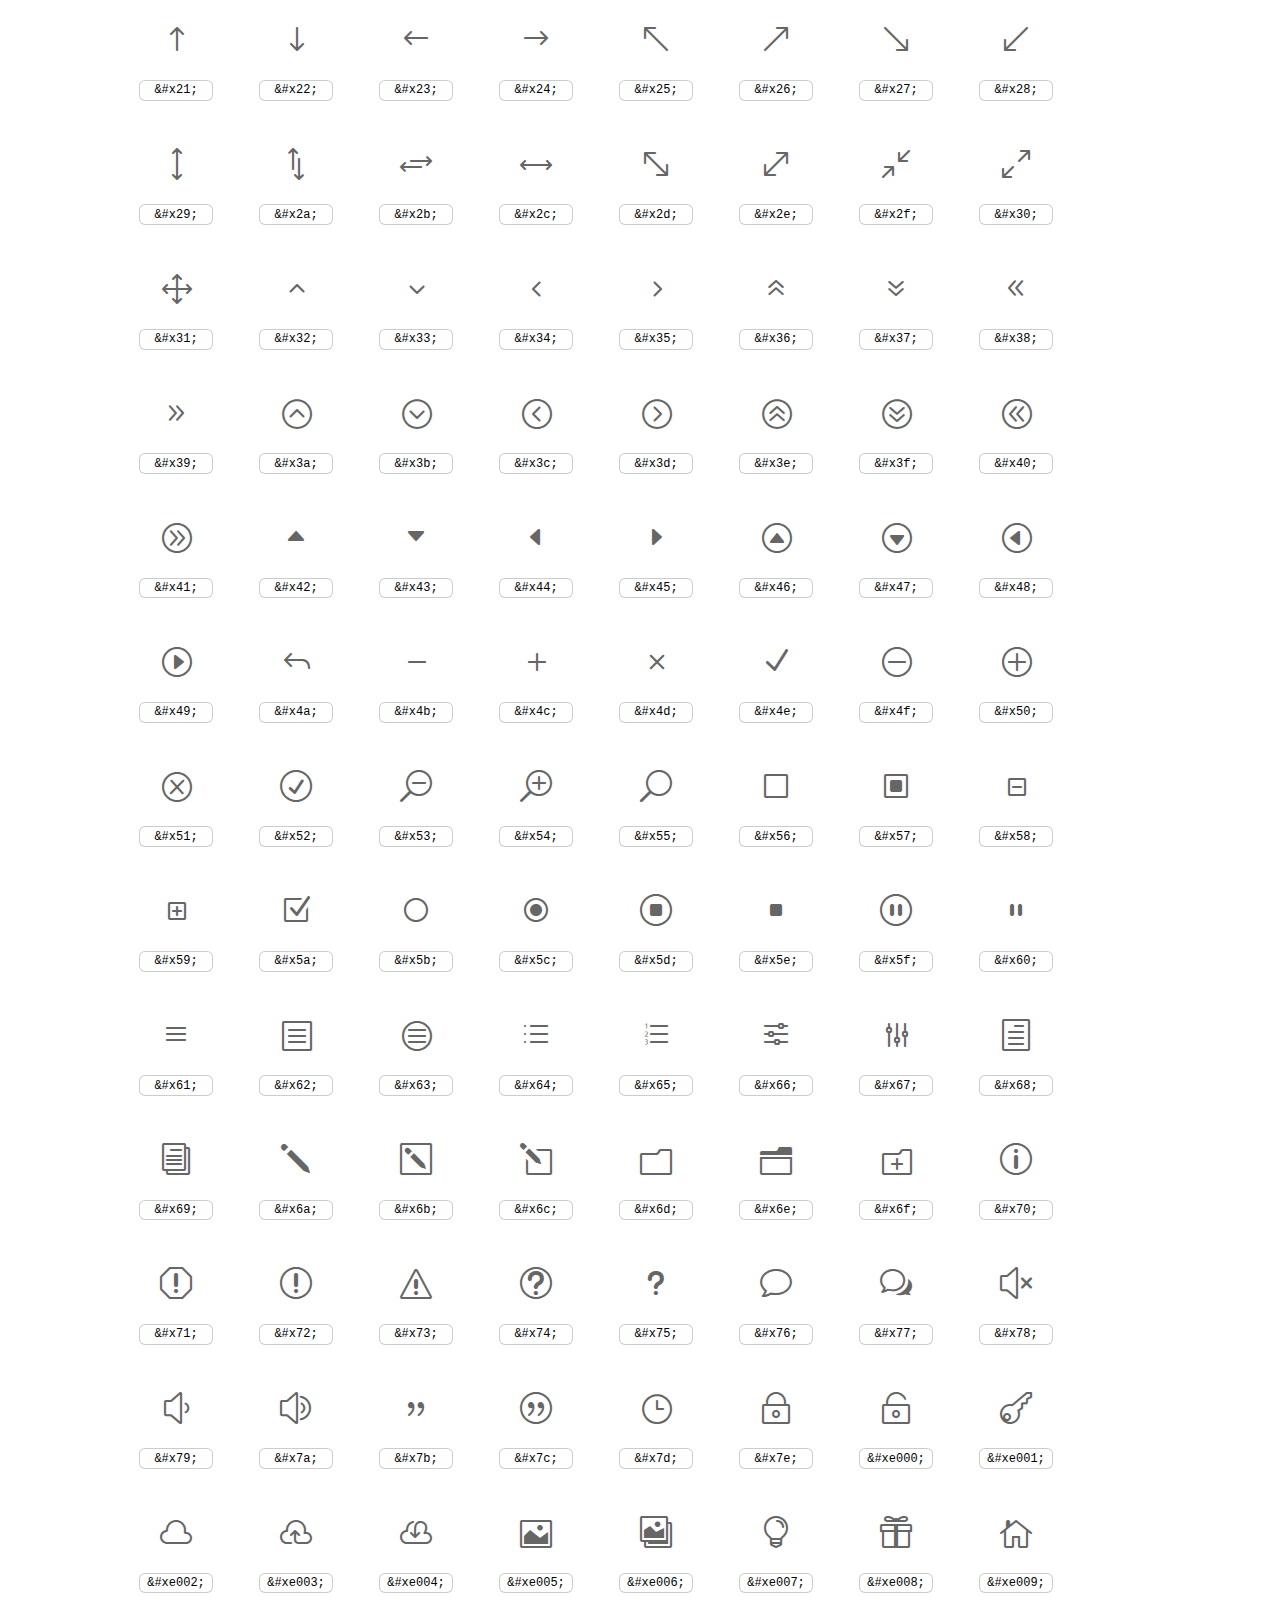
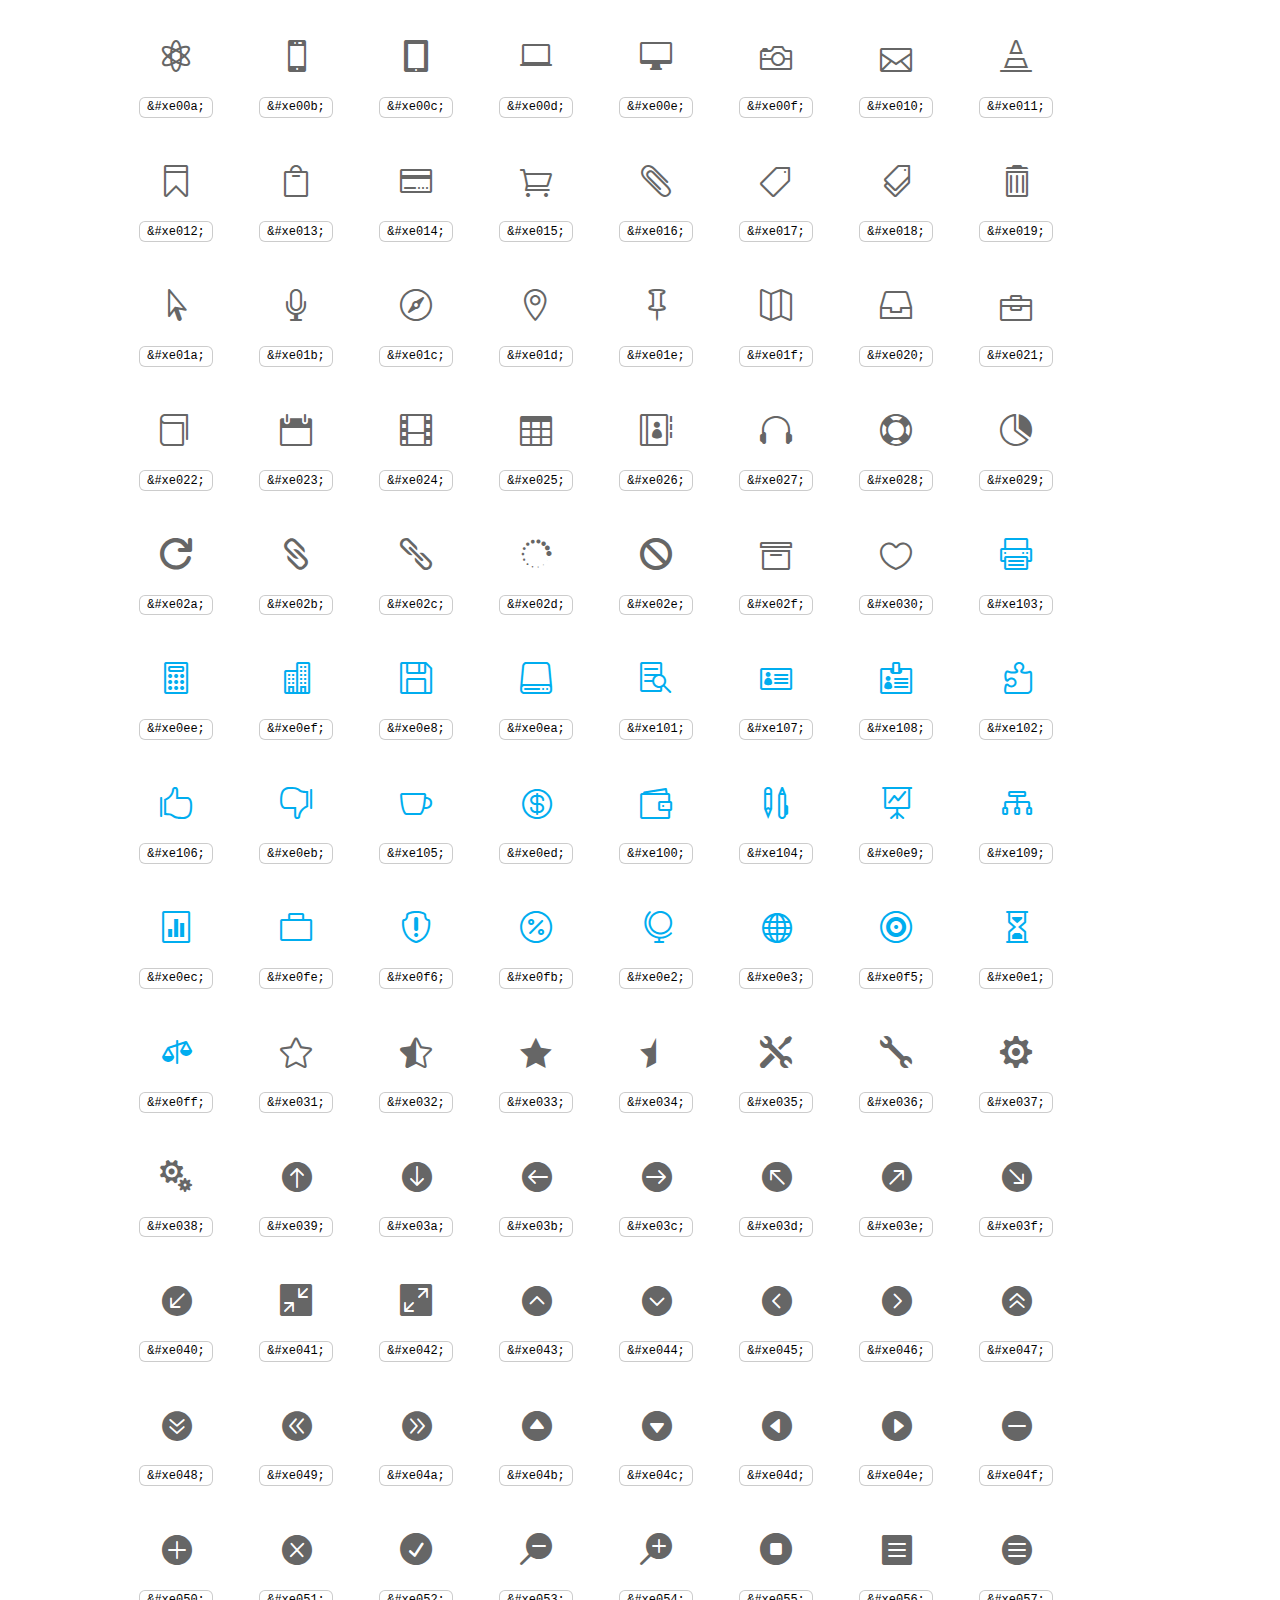
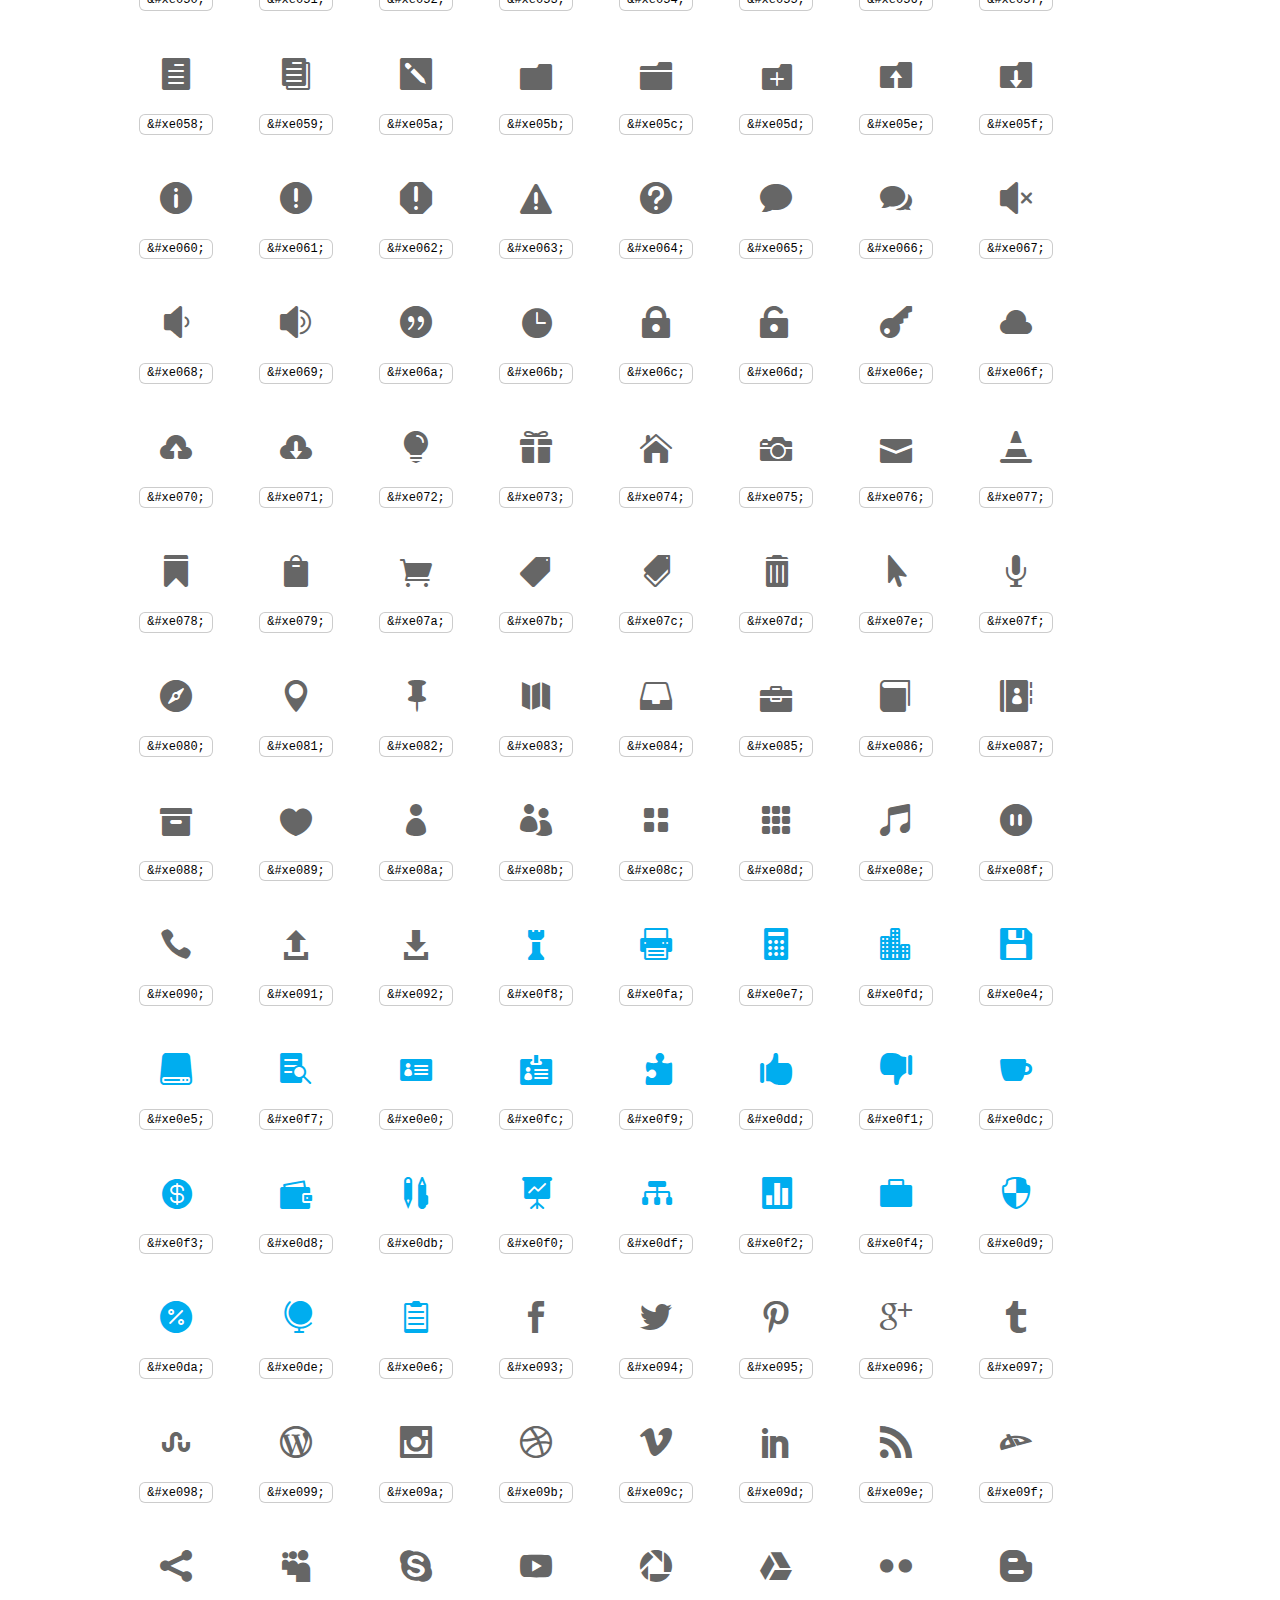
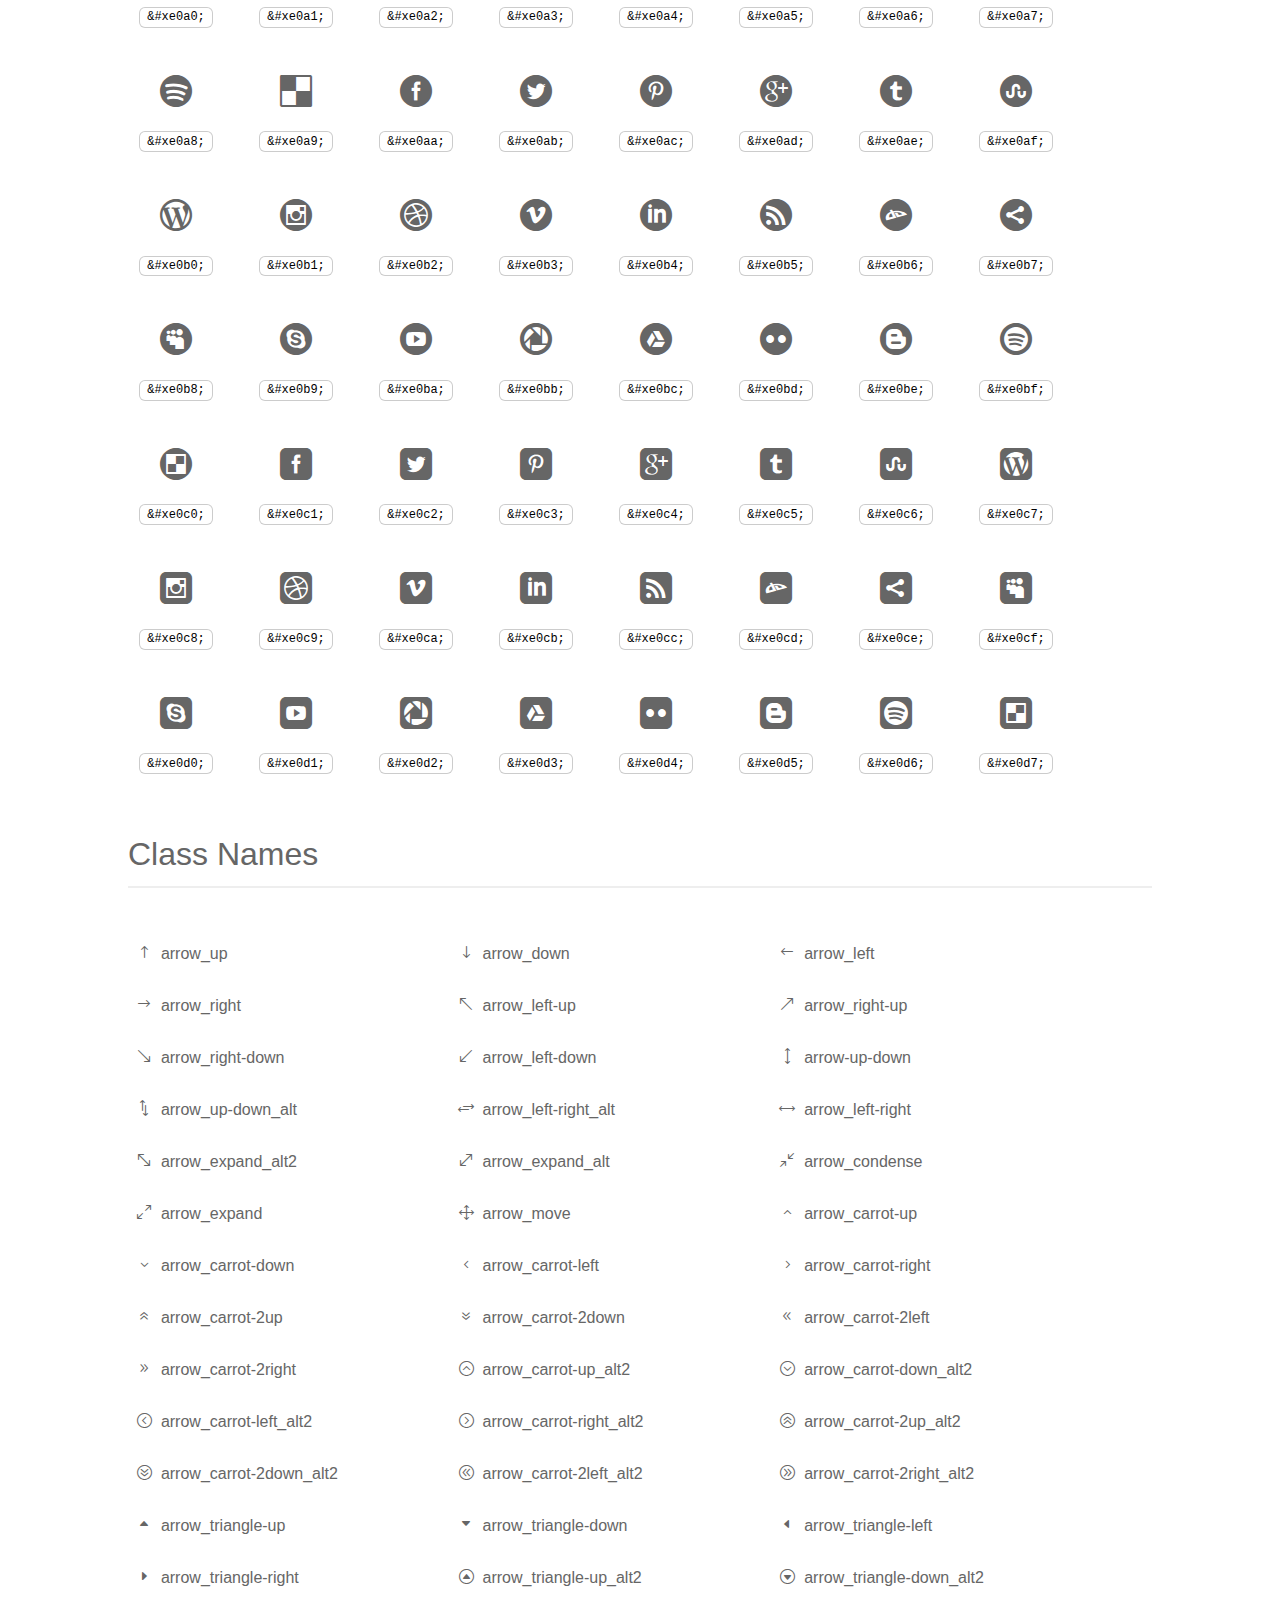
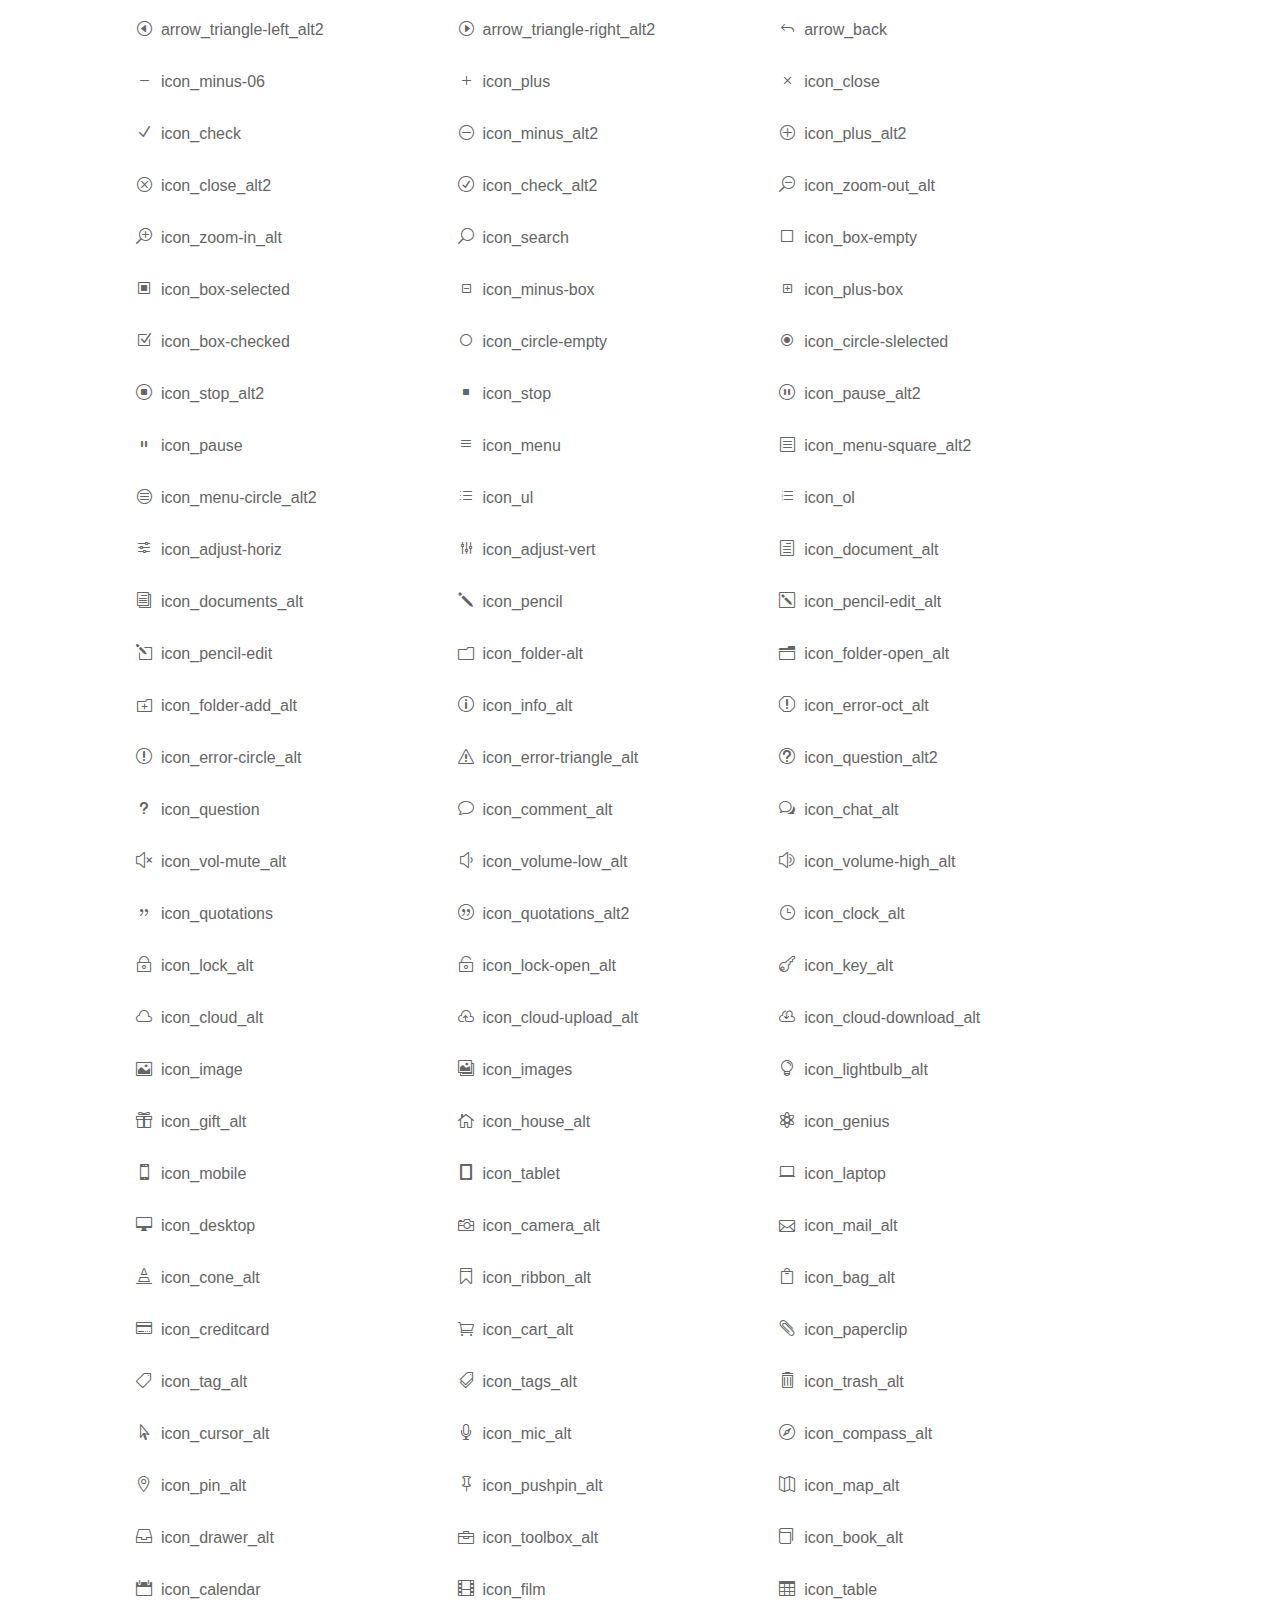
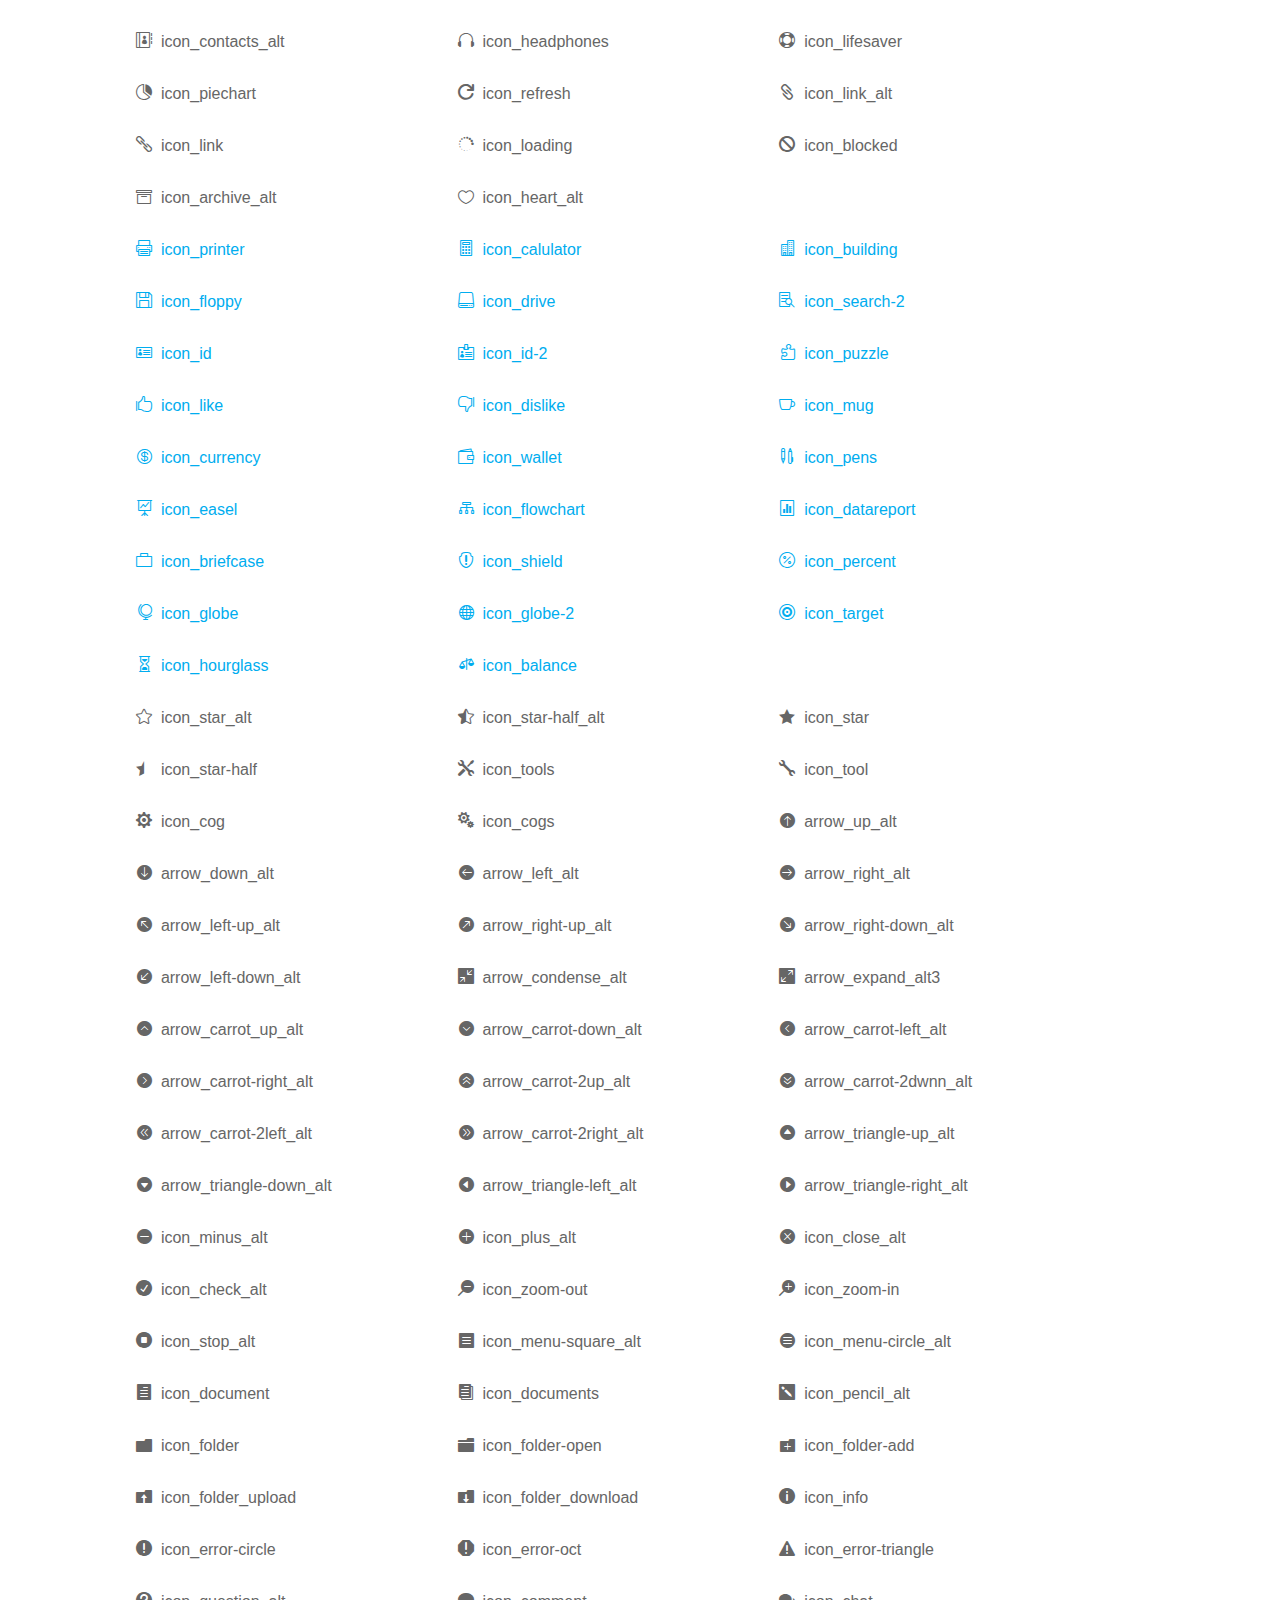
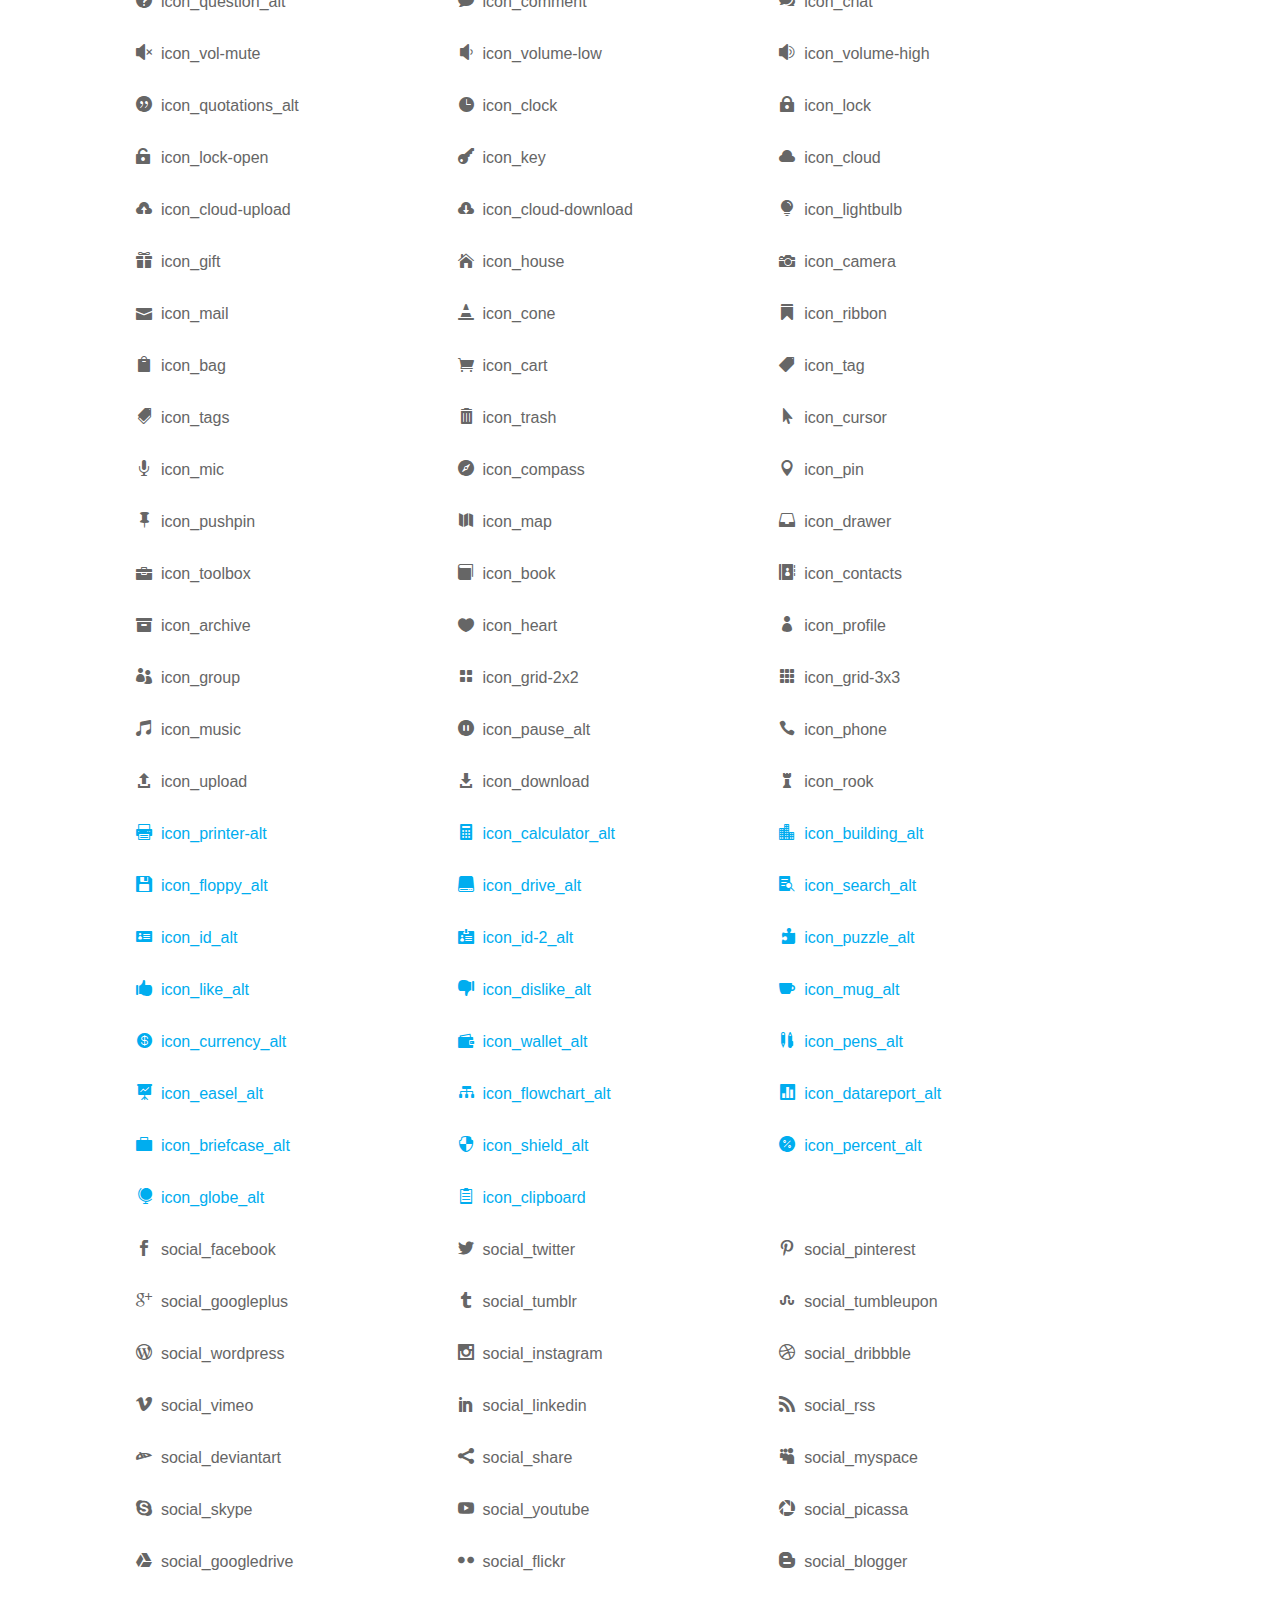
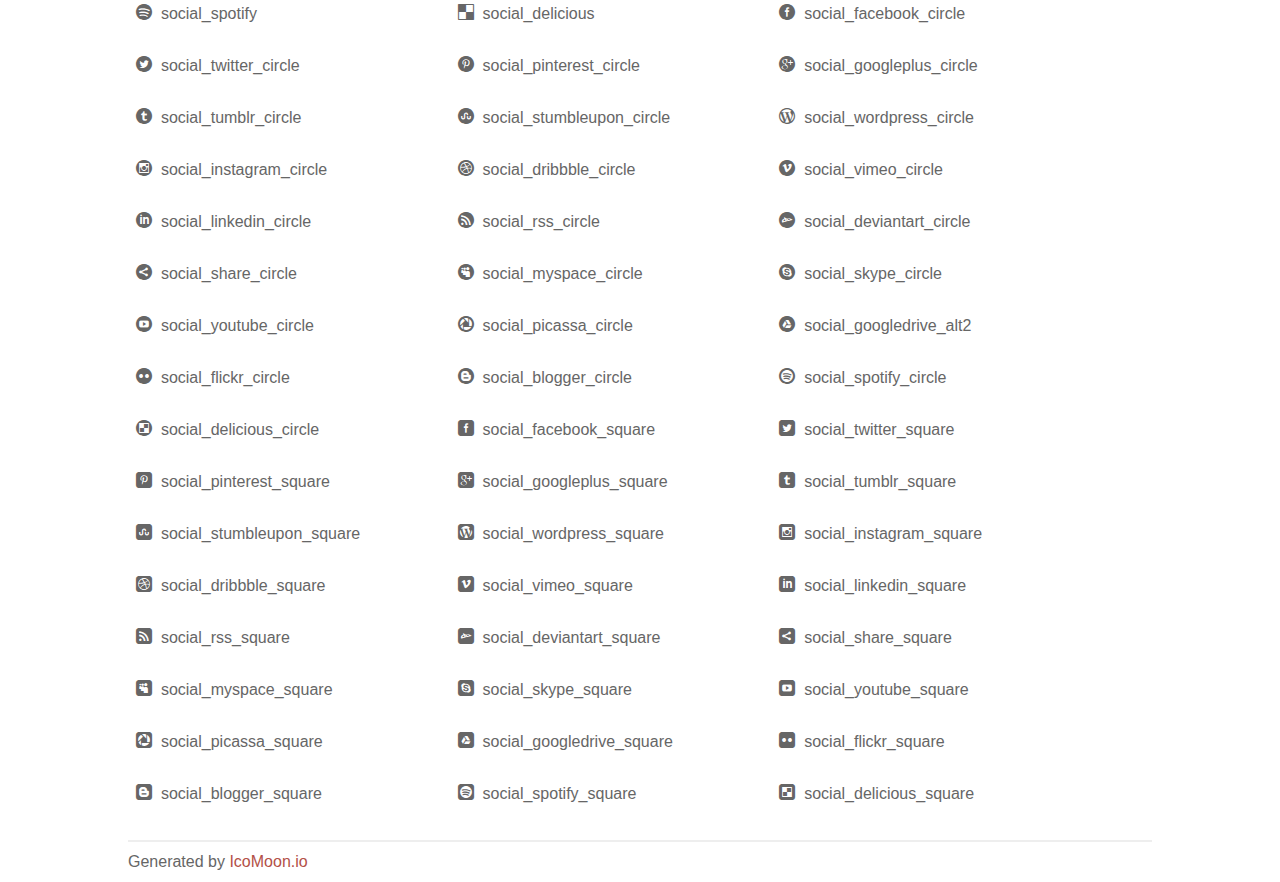
<file: elegant_font/index.html>
<!doctype html>
<html>
<head>
<title>Your Font/Glyphs</title>
<link rel="stylesheet" href="style.css" />
<!--[if lte IE 7]><script src="lte-ie7.js"></script><![endif]-->
<style>
	section, header, footer {display: block;}
	body {
		font-family: sans-serif;
		color: #666;
		line-height: 1.5;
		font-size: 1em;
	}
	* {
		-moz-box-sizing: border-box;
		-webkit-box-sizing: border-box;
		box-sizing: border-box;
		margin: 0;
		padding: 0;
	}
	.glyph {
		float: left;
		text-align: center;
		padding: .75em;
		margin: .4em 1.5em .75em 0;
		width: 6em;
		text-shadow: none;
	}
	
	.glyph input {
		font-family: consolas, monospace;
		font-size: 12px;
		width: 100%;
		text-align: center;
		border: 0;
		box-shadow: 0 0 0 1px #ccc;
		padding: .2em;
                -moz-border-radius: 5px;
                -webkit-border-radius: 5px;
	}
	
	

	.new {
		color:#00adef !important;
	}

	
	.w-main {
		width: 80%;
	}
	.centered {
		margin-left: auto;
		margin-right: auto;
	}
	.fs1 {
		font-size: 2em;
	}
	header {
		margin: 2em 0;
		padding-bottom: .5em;
		color: #666;
		box-shadow: 0 2px #eee;
	}
	header h1 {
		font-size: 2em;
		font-weight: normal;
	}
	.clearfix:before, .clearfix:after { content: ""; display: table; }
	.clearfix:after, .clear { clear: both; }
	footer {
		margin-top: 2em;
		padding: .5em 0;
		box-shadow: 0 -2px #eee;
	}
	a, a:visited {
		color: #B35047;
		text-decoration: none;
	}
	a:hover, a:focus {color: #000;}
	
	.box1 {
		font-size: 16px;
		display: inline-block;
		width: 30%;
		padding: .25em .5em;
		margin: 20px 10px 0 0;
	}
</style>
</head>
<body>
	<div class="w-main centered">
	<section class="mtm clearfix" id="glyphs">
	<div class="glyph">
		<div class="fs1" aria-hidden="true" data-icon="&#x21;"></div>
		<input type="text" readonly value="&amp;#x21;" />
	</div>
	<div class="glyph">
		<div class="fs1" aria-hidden="true" data-icon="&#x22;"></div>
		<input type="text" readonly value="&amp;#x22;" />
	</div>
	<div class="glyph">
		<div class="fs1" aria-hidden="true" data-icon="&#x23;"></div>
		<input type="text" readonly value="&amp;#x23;" />
	</div>
	<div class="glyph">
		<div class="fs1" aria-hidden="true" data-icon="&#x24;"></div>
		<input type="text" readonly value="&amp;#x24;" />
	</div>
	<div class="glyph">
		<div class="fs1" aria-hidden="true" data-icon="&#x25;"></div>
		<input type="text" readonly value="&amp;#x25;" />
	</div>
	<div class="glyph">
		<div class="fs1" aria-hidden="true" data-icon="&#x26;"></div>
		<input type="text" readonly value="&amp;#x26;" />
	</div>
	<div class="glyph">
		<div class="fs1" aria-hidden="true" data-icon="&#x27;"></div>
		<input type="text" readonly value="&amp;#x27;" />
	</div>
	<div class="glyph">
		<div class="fs1" aria-hidden="true" data-icon="&#x28;"></div>
		<input type="text" readonly value="&amp;#x28;" />
	</div>
	<div class="glyph">
		<div class="fs1" aria-hidden="true" data-icon="&#x29;"></div>
		<input type="text" readonly value="&amp;#x29;" />
	</div>
	<div class="glyph">
		<div class="fs1" aria-hidden="true" data-icon="&#x2a;"></div>
		<input type="text" readonly value="&amp;#x2a;" />
	</div>
	<div class="glyph">
		<div class="fs1" aria-hidden="true" data-icon="&#x2b;"></div>
		<input type="text" readonly value="&amp;#x2b;" />
	</div>
	<div class="glyph">
		<div class="fs1" aria-hidden="true" data-icon="&#x2c;"></div>
		<input type="text" readonly value="&amp;#x2c;" />
	</div>
	<div class="glyph">
		<div class="fs1" aria-hidden="true" data-icon="&#x2d;"></div>
		<input type="text" readonly value="&amp;#x2d;" />
	</div>
	<div class="glyph">
		<div class="fs1" aria-hidden="true" data-icon="&#x2e;"></div>
		<input type="text" readonly value="&amp;#x2e;" />
	</div>
	<div class="glyph">
		<div class="fs1" aria-hidden="true" data-icon="&#x2f;"></div>
		<input type="text" readonly value="&amp;#x2f;" />
	</div>
	<div class="glyph">
		<div class="fs1" aria-hidden="true" data-icon="&#x30;"></div>
		<input type="text" readonly value="&amp;#x30;" />
	</div>
	<div class="glyph">
		<div class="fs1" aria-hidden="true" data-icon="&#x31;"></div>
		<input type="text" readonly value="&amp;#x31;" />
	</div>
	<div class="glyph">
		<div class="fs1" aria-hidden="true" data-icon="&#x32;"></div>
		<input type="text" readonly value="&amp;#x32;" />
	</div>
	<div class="glyph">
		<div class="fs1" aria-hidden="true" data-icon="&#x33;"></div>
		<input type="text" readonly value="&amp;#x33;" />
	</div>
	<div class="glyph">
		<div class="fs1" aria-hidden="true" data-icon="&#x34;"></div>
		<input type="text" readonly value="&amp;#x34;" />
	</div>
	<div class="glyph">
		<div class="fs1" aria-hidden="true" data-icon="&#x35;"></div>
		<input type="text" readonly value="&amp;#x35;" />
	</div>
	<div class="glyph">
		<div class="fs1" aria-hidden="true" data-icon="&#x36;"></div>
		<input type="text" readonly value="&amp;#x36;" />
	</div>
	<div class="glyph">
		<div class="fs1" aria-hidden="true" data-icon="&#x37;"></div>
		<input type="text" readonly value="&amp;#x37;" />
	</div>
	<div class="glyph">
		<div class="fs1" aria-hidden="true" data-icon="&#x38;"></div>
		<input type="text" readonly value="&amp;#x38;" />
	</div>
	<div class="glyph">
		<div class="fs1" aria-hidden="true" data-icon="&#x39;"></div>
		<input type="text" readonly value="&amp;#x39;" />
	</div>
	<div class="glyph">
		<div class="fs1" aria-hidden="true" data-icon="&#x3a;"></div>
		<input type="text" readonly value="&amp;#x3a;" />
	</div>
	<div class="glyph">
		<div class="fs1" aria-hidden="true" data-icon="&#x3b;"></div>
		<input type="text" readonly value="&amp;#x3b;" />
	</div>
	<div class="glyph">
		<div class="fs1" aria-hidden="true" data-icon="&#x3c;"></div>
		<input type="text" readonly value="&amp;#x3c;" />
	</div>
	<div class="glyph">
		<div class="fs1" aria-hidden="true" data-icon="&#x3d;"></div>
		<input type="text" readonly value="&amp;#x3d;" />
	</div>
	<div class="glyph">
		<div class="fs1" aria-hidden="true" data-icon="&#x3e;"></div>
		<input type="text" readonly value="&amp;#x3e;" />
	</div>
	<div class="glyph">
		<div class="fs1" aria-hidden="true" data-icon="&#x3f;"></div>
		<input type="text" readonly value="&amp;#x3f;" />
	</div>
	<div class="glyph">
		<div class="fs1" aria-hidden="true" data-icon="&#x40;"></div>
		<input type="text" readonly value="&amp;#x40;" />
	</div>
	<div class="glyph">
		<div class="fs1" aria-hidden="true" data-icon="&#x41;"></div>
		<input type="text" readonly value="&amp;#x41;" />
	</div>
	<div class="glyph">
		<div class="fs1" aria-hidden="true" data-icon="&#x42;"></div>
		<input type="text" readonly value="&amp;#x42;" />
	</div>
	<div class="glyph">
		<div class="fs1" aria-hidden="true" data-icon="&#x43;"></div>
		<input type="text" readonly value="&amp;#x43;" />
	</div>
	<div class="glyph">
		<div class="fs1" aria-hidden="true" data-icon="&#x44;"></div>
		<input type="text" readonly value="&amp;#x44;" />
	</div>
	<div class="glyph">
		<div class="fs1" aria-hidden="true" data-icon="&#x45;"></div>
		<input type="text" readonly value="&amp;#x45;" />
	</div>
	<div class="glyph">
		<div class="fs1" aria-hidden="true" data-icon="&#x46;"></div>
		<input type="text" readonly value="&amp;#x46;" />
	</div>
	<div class="glyph">
		<div class="fs1" aria-hidden="true" data-icon="&#x47;"></div>
		<input type="text" readonly value="&amp;#x47;" />
	</div>
	<div class="glyph">
		<div class="fs1" aria-hidden="true" data-icon="&#x48;"></div>
		<input type="text" readonly value="&amp;#x48;" />
	</div>
	<div class="glyph">
		<div class="fs1" aria-hidden="true" data-icon="&#x49;"></div>
		<input type="text" readonly value="&amp;#x49;" />
	</div>
	<div class="glyph">
		<div class="fs1" aria-hidden="true" data-icon="&#x4a;"></div>
		<input type="text" readonly value="&amp;#x4a;" />
	</div>
	<div class="glyph">
		<div class="fs1" aria-hidden="true" data-icon="&#x4b;"></div>
		<input type="text" readonly value="&amp;#x4b;" />
	</div>
	<div class="glyph">
		<div class="fs1" aria-hidden="true" data-icon="&#x4c;"></div>
		<input type="text" readonly value="&amp;#x4c;" />
	</div>
	<div class="glyph">
		<div class="fs1" aria-hidden="true" data-icon="&#x4d;"></div>
		<input type="text" readonly value="&amp;#x4d;" />
	</div>
	<div class="glyph">
		<div class="fs1" aria-hidden="true" data-icon="&#x4e;"></div>
		<input type="text" readonly value="&amp;#x4e;" />
	</div>
	<div class="glyph">
		<div class="fs1" aria-hidden="true" data-icon="&#x4f;"></div>
		<input type="text" readonly value="&amp;#x4f;" />
	</div>
	<div class="glyph">
		<div class="fs1" aria-hidden="true" data-icon="&#x50;"></div>
		<input type="text" readonly value="&amp;#x50;" />
	</div>
	<div class="glyph">
		<div class="fs1" aria-hidden="true" data-icon="&#x51;"></div>
		<input type="text" readonly value="&amp;#x51;" />
	</div>
	<div class="glyph">
		<div class="fs1" aria-hidden="true" data-icon="&#x52;"></div>
		<input type="text" readonly value="&amp;#x52;" />
	</div>
	<div class="glyph">
		<div class="fs1" aria-hidden="true" data-icon="&#x53;"></div>
		<input type="text" readonly value="&amp;#x53;" />
	</div>
	<div class="glyph">
		<div class="fs1" aria-hidden="true" data-icon="&#x54;"></div>
		<input type="text" readonly value="&amp;#x54;" />
	</div>
	<div class="glyph">
		<div class="fs1" aria-hidden="true" data-icon="&#x55;"></div>
		<input type="text" readonly value="&amp;#x55;" />
	</div>
	<div class="glyph">
		<div class="fs1" aria-hidden="true" data-icon="&#x56;"></div>
		<input type="text" readonly value="&amp;#x56;" />
	</div>
	<div class="glyph">
		<div class="fs1" aria-hidden="true" data-icon="&#x57;"></div>
		<input type="text" readonly value="&amp;#x57;" />
	</div>
	<div class="glyph">
		<div class="fs1" aria-hidden="true" data-icon="&#x58;"></div>
		<input type="text" readonly value="&amp;#x58;" />
	</div>
	<div class="glyph">
		<div class="fs1" aria-hidden="true" data-icon="&#x59;"></div>
		<input type="text" readonly value="&amp;#x59;" />
	</div>
	<div class="glyph">
		<div class="fs1" aria-hidden="true" data-icon="&#x5a;"></div>
		<input type="text" readonly value="&amp;#x5a;" />
	</div>
	<div class="glyph">
		<div class="fs1" aria-hidden="true" data-icon="&#x5b;"></div>
		<input type="text" readonly value="&amp;#x5b;" />
	</div>
	<div class="glyph">
		<div class="fs1" aria-hidden="true" data-icon="&#x5c;"></div>
		<input type="text" readonly value="&amp;#x5c;" />
	</div>
	<div class="glyph">
		<div class="fs1" aria-hidden="true" data-icon="&#x5d;"></div>
		<input type="text" readonly value="&amp;#x5d;" />
	</div>
	<div class="glyph">
		<div class="fs1" aria-hidden="true" data-icon="&#x5e;"></div>
		<input type="text" readonly value="&amp;#x5e;" />
	</div>
	<div class="glyph">
		<div class="fs1" aria-hidden="true" data-icon="&#x5f;"></div>
		<input type="text" readonly value="&amp;#x5f;" />
	</div>
	<div class="glyph">
		<div class="fs1" aria-hidden="true" data-icon="&#x60;"></div>
		<input type="text" readonly value="&amp;#x60;" />
	</div>
	<div class="glyph">
		<div class="fs1" aria-hidden="true" data-icon="&#x61;"></div>
		<input type="text" readonly value="&amp;#x61;" />
	</div>
	<div class="glyph">
		<div class="fs1" aria-hidden="true" data-icon="&#x62;"></div>
		<input type="text" readonly value="&amp;#x62;" />
	</div>
	<div class="glyph">
		<div class="fs1" aria-hidden="true" data-icon="&#x63;"></div>
		<input type="text" readonly value="&amp;#x63;" />
	</div>
	<div class="glyph">
		<div class="fs1" aria-hidden="true" data-icon="&#x64;"></div>
		<input type="text" readonly value="&amp;#x64;" />
	</div>
	<div class="glyph">
		<div class="fs1" aria-hidden="true" data-icon="&#x65;"></div>
		<input type="text" readonly value="&amp;#x65;" />
	</div>
	<div class="glyph">
		<div class="fs1" aria-hidden="true" data-icon="&#x66;"></div>
		<input type="text" readonly value="&amp;#x66;" />
	</div>
	<div class="glyph">
		<div class="fs1" aria-hidden="true" data-icon="&#x67;"></div>
		<input type="text" readonly value="&amp;#x67;" />
	</div>
	<div class="glyph">
		<div class="fs1" aria-hidden="true" data-icon="&#x68;"></div>
		<input type="text" readonly value="&amp;#x68;" />
	</div>
	<div class="glyph">
		<div class="fs1" aria-hidden="true" data-icon="&#x69;"></div>
		<input type="text" readonly value="&amp;#x69;" />
	</div>
	<div class="glyph">
		<div class="fs1" aria-hidden="true" data-icon="&#x6a;"></div>
		<input type="text" readonly value="&amp;#x6a;" />
	</div>
	<div class="glyph">
		<div class="fs1" aria-hidden="true" data-icon="&#x6b;"></div>
		<input type="text" readonly value="&amp;#x6b;" />
	</div>
	<div class="glyph">
		<div class="fs1" aria-hidden="true" data-icon="&#x6c;"></div>
		<input type="text" readonly value="&amp;#x6c;" />
	</div>
	<div class="glyph">
		<div class="fs1" aria-hidden="true" data-icon="&#x6d;"></div>
		<input type="text" readonly value="&amp;#x6d;" />
	</div>
	<div class="glyph">
		<div class="fs1" aria-hidden="true" data-icon="&#x6e;"></div>
		<input type="text" readonly value="&amp;#x6e;" />
	</div>
	<div class="glyph">
		<div class="fs1" aria-hidden="true" data-icon="&#x6f;"></div>
		<input type="text" readonly value="&amp;#x6f;" />
	</div>
	<div class="glyph">
		<div class="fs1" aria-hidden="true" data-icon="&#x70;"></div>
		<input type="text" readonly value="&amp;#x70;" />
	</div>
	<div class="glyph">
		<div class="fs1" aria-hidden="true" data-icon="&#x71;"></div>
		<input type="text" readonly value="&amp;#x71;" />
	</div>
	<div class="glyph">
		<div class="fs1" aria-hidden="true" data-icon="&#x72;"></div>
		<input type="text" readonly value="&amp;#x72;" />
	</div>
	<div class="glyph">
		<div class="fs1" aria-hidden="true" data-icon="&#x73;"></div>
		<input type="text" readonly value="&amp;#x73;" />
	</div>
	<div class="glyph">
		<div class="fs1" aria-hidden="true" data-icon="&#x74;"></div>
		<input type="text" readonly value="&amp;#x74;" />
	</div>
	<div class="glyph">
		<div class="fs1" aria-hidden="true" data-icon="&#x75;"></div>
		<input type="text" readonly value="&amp;#x75;" />
	</div>
	<div class="glyph">
		<div class="fs1" aria-hidden="true" data-icon="&#x76;"></div>
		<input type="text" readonly value="&amp;#x76;" />
	</div>
	<div class="glyph">
		<div class="fs1" aria-hidden="true" data-icon="&#x77;"></div>
		<input type="text" readonly value="&amp;#x77;" />
	</div>
	<div class="glyph">
		<div class="fs1" aria-hidden="true" data-icon="&#x78;"></div>
		<input type="text" readonly value="&amp;#x78;" />
	</div>
	<div class="glyph">
		<div class="fs1" aria-hidden="true" data-icon="&#x79;"></div>
		<input type="text" readonly value="&amp;#x79;" />
	</div>
	<div class="glyph">
		<div class="fs1" aria-hidden="true" data-icon="&#x7a;"></div>
		<input type="text" readonly value="&amp;#x7a;" />
	</div>
	<div class="glyph">
		<div class="fs1" aria-hidden="true" data-icon="&#x7b;"></div>
		<input type="text" readonly value="&amp;#x7b;" />
	</div>
	<div class="glyph">
		<div class="fs1" aria-hidden="true" data-icon="&#x7c;"></div>
		<input type="text" readonly value="&amp;#x7c;" />
	</div>
	<div class="glyph">
		<div class="fs1" aria-hidden="true" data-icon="&#x7d;"></div>
		<input type="text" readonly value="&amp;#x7d;" />
	</div>
	<div class="glyph">
		<div class="fs1" aria-hidden="true" data-icon="&#x7e;"></div>
		<input type="text" readonly value="&amp;#x7e;" />
	</div>
	<div class="glyph">
		<div class="fs1" aria-hidden="true" data-icon="&#xe000;"></div>
		<input type="text" readonly value="&amp;#xe000;" />
	</div>
	<div class="glyph">
		<div class="fs1" aria-hidden="true" data-icon="&#xe001;"></div>
		<input type="text" readonly value="&amp;#xe001;" />
	</div>
	<div class="glyph">
		<div class="fs1" aria-hidden="true" data-icon="&#xe002;"></div>
		<input type="text" readonly value="&amp;#xe002;" />
	</div>
	<div class="glyph">
		<div class="fs1" aria-hidden="true" data-icon="&#xe003;"></div>
		<input type="text" readonly value="&amp;#xe003;" />
	</div>
	<div class="glyph">
		<div class="fs1" aria-hidden="true" data-icon="&#xe004;"></div>
		<input type="text" readonly value="&amp;#xe004;" />
	</div>
	<div class="glyph">
		<div class="fs1" aria-hidden="true" data-icon="&#xe005;"></div>
		<input type="text" readonly value="&amp;#xe005;" />
	</div>
	<div class="glyph">
		<div class="fs1" aria-hidden="true" data-icon="&#xe006;"></div>
		<input type="text" readonly value="&amp;#xe006;" />
	</div>
	<div class="glyph">
		<div class="fs1" aria-hidden="true" data-icon="&#xe007;"></div>
		<input type="text" readonly value="&amp;#xe007;" />
	</div>
	<div class="glyph">
		<div class="fs1" aria-hidden="true" data-icon="&#xe008;"></div>
		<input type="text" readonly value="&amp;#xe008;" />
	</div>
	<div class="glyph">
		<div class="fs1" aria-hidden="true" data-icon="&#xe009;"></div>
		<input type="text" readonly value="&amp;#xe009;" />
	</div>
	<div class="glyph">
		<div class="fs1" aria-hidden="true" data-icon="&#xe00a;"></div>
		<input type="text" readonly value="&amp;#xe00a;" />
	</div>
	<div class="glyph">
		<div class="fs1" aria-hidden="true" data-icon="&#xe00b;"></div>
		<input type="text" readonly value="&amp;#xe00b;" />
	</div>
	<div class="glyph">
		<div class="fs1" aria-hidden="true" data-icon="&#xe00c;"></div>
		<input type="text" readonly value="&amp;#xe00c;" />
	</div>
	<div class="glyph">
		<div class="fs1" aria-hidden="true" data-icon="&#xe00d;"></div>
		<input type="text" readonly value="&amp;#xe00d;" />
	</div>
	<div class="glyph">
		<div class="fs1" aria-hidden="true" data-icon="&#xe00e;"></div>
		<input type="text" readonly value="&amp;#xe00e;" />
	</div>
	<div class="glyph">
		<div class="fs1" aria-hidden="true" data-icon="&#xe00f;"></div>
		<input type="text" readonly value="&amp;#xe00f;" />
	</div>
	<div class="glyph">
		<div class="fs1" aria-hidden="true" data-icon="&#xe010;"></div>
		<input type="text" readonly value="&amp;#xe010;" />
	</div>
	<div class="glyph">
		<div class="fs1" aria-hidden="true" data-icon="&#xe011;"></div>
		<input type="text" readonly value="&amp;#xe011;" />
	</div>
	<div class="glyph">
		<div class="fs1" aria-hidden="true" data-icon="&#xe012;"></div>
		<input type="text" readonly value="&amp;#xe012;" />
	</div>
	<div class="glyph">
		<div class="fs1" aria-hidden="true" data-icon="&#xe013;"></div>
		<input type="text" readonly value="&amp;#xe013;" />
	</div>
	<div class="glyph">
		<div class="fs1" aria-hidden="true" data-icon="&#xe014;"></div>
		<input type="text" readonly value="&amp;#xe014;" />
	</div>
	<div class="glyph">
		<div class="fs1" aria-hidden="true" data-icon="&#xe015;"></div>
		<input type="text" readonly value="&amp;#xe015;" />
	</div>
	<div class="glyph">
		<div class="fs1" aria-hidden="true" data-icon="&#xe016;"></div>
		<input type="text" readonly value="&amp;#xe016;" />
	</div>
	<div class="glyph">
		<div class="fs1" aria-hidden="true" data-icon="&#xe017;"></div>
		<input type="text" readonly value="&amp;#xe017;" />
	</div>
	<div class="glyph">
		<div class="fs1" aria-hidden="true" data-icon="&#xe018;"></div>
		<input type="text" readonly value="&amp;#xe018;" />
	</div>
	<div class="glyph">
		<div class="fs1" aria-hidden="true" data-icon="&#xe019;"></div>
		<input type="text" readonly value="&amp;#xe019;" />
	</div>
	<div class="glyph">
		<div class="fs1" aria-hidden="true" data-icon="&#xe01a;"></div>
		<input type="text" readonly value="&amp;#xe01a;" />
	</div>
	<div class="glyph">
		<div class="fs1" aria-hidden="true" data-icon="&#xe01b;"></div>
		<input type="text" readonly value="&amp;#xe01b;" />
	</div>
	<div class="glyph">
		<div class="fs1" aria-hidden="true" data-icon="&#xe01c;"></div>
		<input type="text" readonly value="&amp;#xe01c;" />
	</div>
	<div class="glyph">
		<div class="fs1" aria-hidden="true" data-icon="&#xe01d;"></div>
		<input type="text" readonly value="&amp;#xe01d;" />
	</div>
	<div class="glyph">
		<div class="fs1" aria-hidden="true" data-icon="&#xe01e;"></div>
		<input type="text" readonly value="&amp;#xe01e;" />
	</div>
	<div class="glyph">
		<div class="fs1" aria-hidden="true" data-icon="&#xe01f;"></div>
		<input type="text" readonly value="&amp;#xe01f;" />
	</div>
	<div class="glyph">
		<div class="fs1" aria-hidden="true" data-icon="&#xe020;"></div>
		<input type="text" readonly value="&amp;#xe020;" />
	</div>
	<div class="glyph">
		<div class="fs1" aria-hidden="true" data-icon="&#xe021;"></div>
		<input type="text" readonly value="&amp;#xe021;" />
	</div>
	<div class="glyph">
		<div class="fs1" aria-hidden="true" data-icon="&#xe022;"></div>
		<input type="text" readonly value="&amp;#xe022;" />
	</div>
	<div class="glyph">
		<div class="fs1" aria-hidden="true" data-icon="&#xe023;"></div>
		<input type="text" readonly value="&amp;#xe023;" />
	</div>
	<div class="glyph">
		<div class="fs1" aria-hidden="true" data-icon="&#xe024;"></div>
		<input type="text" readonly value="&amp;#xe024;" />
	</div>
	<div class="glyph">
		<div class="fs1" aria-hidden="true" data-icon="&#xe025;"></div>
		<input type="text" readonly value="&amp;#xe025;" />
	</div>
	<div class="glyph">
		<div class="fs1" aria-hidden="true" data-icon="&#xe026;"></div>
		<input type="text" readonly value="&amp;#xe026;" />
	</div>
	<div class="glyph">
		<div class="fs1" aria-hidden="true" data-icon="&#xe027;"></div>
		<input type="text" readonly value="&amp;#xe027;" />
	</div>
	<div class="glyph">
		<div class="fs1" aria-hidden="true" data-icon="&#xe028;"></div>
		<input type="text" readonly value="&amp;#xe028;" />
	</div>
	<div class="glyph">
		<div class="fs1" aria-hidden="true" data-icon="&#xe029;"></div>
		<input type="text" readonly value="&amp;#xe029;" />
	</div>
	<div class="glyph">
		<div class="fs1" aria-hidden="true" data-icon="&#xe02a;"></div>
		<input type="text" readonly value="&amp;#xe02a;" />
	</div>
	<div class="glyph">
		<div class="fs1" aria-hidden="true" data-icon="&#xe02b;"></div>
		<input type="text" readonly value="&amp;#xe02b;" />
	</div>
	<div class="glyph">
		<div class="fs1" aria-hidden="true" data-icon="&#xe02c;"></div>
		<input type="text" readonly value="&amp;#xe02c;" />
	</div>
	<div class="glyph">
		<div class="fs1" aria-hidden="true" data-icon="&#xe02d;"></div>
		<input type="text" readonly value="&amp;#xe02d;" />
	</div>
	<div class="glyph">
		<div class="fs1" aria-hidden="true" data-icon="&#xe02e;"></div>
		<input type="text" readonly value="&amp;#xe02e;" />
	</div>
	<div class="glyph">
		<div class="fs1" aria-hidden="true" data-icon="&#xe02f;"></div>
		<input type="text" readonly value="&amp;#xe02f;" />
	</div>
	<div class="glyph">
		<div class="fs1" aria-hidden="true" data-icon="&#xe030;"></div>
		<input type="text" readonly value="&amp;#xe030;" />
	</div>
    
    <div class="new">
    
    <div class="glyph">
		<div class="fs1" aria-hidden="true" data-icon="&#xe103;"></div>
		<input type="text" readonly value="&amp;#xe103;" />
	</div>
	<div class="glyph">
		<div class="fs1" aria-hidden="true" data-icon="&#xe0ee;"></div>
		<input type="text" readonly value="&amp;#xe0ee;" />
	</div>
	<div class="glyph">
		<div class="fs1" aria-hidden="true" data-icon="&#xe0ef;"></div>
		<input type="text" readonly value="&amp;#xe0ef;" />
	</div>
	<div class="glyph">
		<div class="fs1" aria-hidden="true" data-icon="&#xe0e8;"></div>
		<input type="text" readonly value="&amp;#xe0e8;" />
	</div>
	<div class="glyph">
		<div class="fs1" aria-hidden="true" data-icon="&#xe0ea;"></div>
		<input type="text" readonly value="&amp;#xe0ea;" />
	</div>
	<div class="glyph">
		<div class="fs1" aria-hidden="true" data-icon="&#xe101;"></div>
		<input type="text" readonly value="&amp;#xe101;" />
	</div>
	<div class="glyph">
		<div class="fs1" aria-hidden="true" data-icon="&#xe107;"></div>
		<input type="text" readonly value="&amp;#xe107;" />
	</div>
	<div class="glyph">
		<div class="fs1" aria-hidden="true" data-icon="&#xe108;"></div>
		<input type="text" readonly value="&amp;#xe108;" />
	</div>
	<div class="glyph">
		<div class="fs1" aria-hidden="true" data-icon="&#xe102;"></div>
		<input type="text" readonly value="&amp;#xe102;" />
	</div>
	<div class="glyph">
		<div class="fs1" aria-hidden="true" data-icon="&#xe106;"></div>
		<input type="text" readonly value="&amp;#xe106;" />
	</div>
	<div class="glyph">
		<div class="fs1" aria-hidden="true" data-icon="&#xe0eb;"></div>
		<input type="text" readonly value="&amp;#xe0eb;" />
	</div>
	<div class="glyph">
		<div class="fs1" aria-hidden="true" data-icon="&#xe105;"></div>
		<input type="text" readonly value="&amp;#xe105;" />
	</div>
	<div class="glyph">
		<div class="fs1" aria-hidden="true" data-icon="&#xe0ed;"></div>
		<input type="text" readonly value="&amp;#xe0ed;" />
	</div>
	<div class="glyph">
		<div class="fs1" aria-hidden="true" data-icon="&#xe100;"></div>
		<input type="text" readonly value="&amp;#xe100;" />
	</div>
	<div class="glyph">
		<div class="fs1" aria-hidden="true" data-icon="&#xe104;"></div>
		<input type="text" readonly value="&amp;#xe104;" />
	</div>
	<div class="glyph">
		<div class="fs1" aria-hidden="true" data-icon="&#xe0e9;"></div>
		<input type="text" readonly value="&amp;#xe0e9;" />
	</div>
	<div class="glyph">
		<div class="fs1" aria-hidden="true" data-icon="&#xe109;"></div>
		<input type="text" readonly value="&amp;#xe109;" />
	</div>
	<div class="glyph">
		<div class="fs1" aria-hidden="true" data-icon="&#xe0ec;"></div>
		<input type="text" readonly value="&amp;#xe0ec;" />
	</div>
	<div class="glyph">
		<div class="fs1" aria-hidden="true" data-icon="&#xe0fe;"></div>
		<input type="text" readonly value="&amp;#xe0fe;" />
	</div>
	<div class="glyph">
		<div class="fs1" aria-hidden="true" data-icon="&#xe0f6;"></div>
		<input type="text" readonly value="&amp;#xe0f6;" />
	</div>
	<div class="glyph">
		<div class="fs1" aria-hidden="true" data-icon="&#xe0fb;"></div>
		<input type="text" readonly value="&amp;#xe0fb;" />
	</div>
	<div class="glyph">
		<div class="fs1" aria-hidden="true" data-icon="&#xe0e2;"></div>
		<input type="text" readonly value="&amp;#xe0e2;" />
	</div>
	<div class="glyph">
		<div class="fs1" aria-hidden="true" data-icon="&#xe0e3;"></div>
		<input type="text" readonly value="&amp;#xe0e3;" />
	</div>
	<div class="glyph">
		<div class="fs1" aria-hidden="true" data-icon="&#xe0f5;"></div>
		<input type="text" readonly value="&amp;#xe0f5;" />
	</div>
	<div class="glyph">
		<div class="fs1" aria-hidden="true" data-icon="&#xe0e1;"></div>
		<input type="text" readonly value="&amp;#xe0e1;" />
	</div>
	<div class="glyph">
		<div class="fs1" aria-hidden="true" data-icon="&#xe0ff;"></div>
		<input type="text" readonly value="&amp;#xe0ff;" />
	</div>
    
    </div>
    
	<div class="glyph">
		<div class="fs1" aria-hidden="true" data-icon="&#xe031;"></div>
		<input type="text" readonly value="&amp;#xe031;" />
	</div>
	<div class="glyph">
		<div class="fs1" aria-hidden="true" data-icon="&#xe032;"></div>
		<input type="text" readonly value="&amp;#xe032;" />
	</div>
	<div class="glyph">
		<div class="fs1" aria-hidden="true" data-icon="&#xe033;"></div>
		<input type="text" readonly value="&amp;#xe033;" />
	</div>
	<div class="glyph">
		<div class="fs1" aria-hidden="true" data-icon="&#xe034;"></div>
		<input type="text" readonly value="&amp;#xe034;" />
	</div>
	<div class="glyph">
		<div class="fs1" aria-hidden="true" data-icon="&#xe035;"></div>
		<input type="text" readonly value="&amp;#xe035;" />
	</div>
	<div class="glyph">
		<div class="fs1" aria-hidden="true" data-icon="&#xe036;"></div>
		<input type="text" readonly value="&amp;#xe036;" />
	</div>
	<div class="glyph">
		<div class="fs1" aria-hidden="true" data-icon="&#xe037;"></div>
		<input type="text" readonly value="&amp;#xe037;" />
	</div>
	<div class="glyph">
		<div class="fs1" aria-hidden="true" data-icon="&#xe038;"></div>
		<input type="text" readonly value="&amp;#xe038;" />
	</div>
	<div class="glyph">
		<div class="fs1" aria-hidden="true" data-icon="&#xe039;"></div>
		<input type="text" readonly value="&amp;#xe039;" />
	</div>
	<div class="glyph">
		<div class="fs1" aria-hidden="true" data-icon="&#xe03a;"></div>
		<input type="text" readonly value="&amp;#xe03a;" />
	</div>
	<div class="glyph">
		<div class="fs1" aria-hidden="true" data-icon="&#xe03b;"></div>
		<input type="text" readonly value="&amp;#xe03b;" />
	</div>
	<div class="glyph">
		<div class="fs1" aria-hidden="true" data-icon="&#xe03c;"></div>
		<input type="text" readonly value="&amp;#xe03c;" />
	</div>
	<div class="glyph">
		<div class="fs1" aria-hidden="true" data-icon="&#xe03d;"></div>
		<input type="text" readonly value="&amp;#xe03d;" />
	</div>
	<div class="glyph">
		<div class="fs1" aria-hidden="true" data-icon="&#xe03e;"></div>
		<input type="text" readonly value="&amp;#xe03e;" />
	</div>
	<div class="glyph">
		<div class="fs1" aria-hidden="true" data-icon="&#xe03f;"></div>
		<input type="text" readonly value="&amp;#xe03f;" />
	</div>
	<div class="glyph">
		<div class="fs1" aria-hidden="true" data-icon="&#xe040;"></div>
		<input type="text" readonly value="&amp;#xe040;" />
	</div>
	<div class="glyph">
		<div class="fs1" aria-hidden="true" data-icon="&#xe041;"></div>
		<input type="text" readonly value="&amp;#xe041;" />
	</div>
	<div class="glyph">
		<div class="fs1" aria-hidden="true" data-icon="&#xe042;"></div>
		<input type="text" readonly value="&amp;#xe042;" />
	</div>
	<div class="glyph">
		<div class="fs1" aria-hidden="true" data-icon="&#xe043;"></div>
		<input type="text" readonly value="&amp;#xe043;" />
	</div>
	<div class="glyph">
		<div class="fs1" aria-hidden="true" data-icon="&#xe044;"></div>
		<input type="text" readonly value="&amp;#xe044;" />
	</div>
	<div class="glyph">
		<div class="fs1" aria-hidden="true" data-icon="&#xe045;"></div>
		<input type="text" readonly value="&amp;#xe045;" />
	</div>
	<div class="glyph">
		<div class="fs1" aria-hidden="true" data-icon="&#xe046;"></div>
		<input type="text" readonly value="&amp;#xe046;" />
	</div>
	<div class="glyph">
		<div class="fs1" aria-hidden="true" data-icon="&#xe047;"></div>
		<input type="text" readonly value="&amp;#xe047;" />
	</div>
	<div class="glyph">
		<div class="fs1" aria-hidden="true" data-icon="&#xe048;"></div>
		<input type="text" readonly value="&amp;#xe048;" />
	</div>
	<div class="glyph">
		<div class="fs1" aria-hidden="true" data-icon="&#xe049;"></div>
		<input type="text" readonly value="&amp;#xe049;" />
	</div>
	<div class="glyph">
		<div class="fs1" aria-hidden="true" data-icon="&#xe04a;"></div>
		<input type="text" readonly value="&amp;#xe04a;" />
	</div>
	<div class="glyph">
		<div class="fs1" aria-hidden="true" data-icon="&#xe04b;"></div>
		<input type="text" readonly value="&amp;#xe04b;" />
	</div>
	<div class="glyph">
		<div class="fs1" aria-hidden="true" data-icon="&#xe04c;"></div>
		<input type="text" readonly value="&amp;#xe04c;" />
	</div>
	<div class="glyph">
		<div class="fs1" aria-hidden="true" data-icon="&#xe04d;"></div>
		<input type="text" readonly value="&amp;#xe04d;" />
	</div>
	<div class="glyph">
		<div class="fs1" aria-hidden="true" data-icon="&#xe04e;"></div>
		<input type="text" readonly value="&amp;#xe04e;" />
	</div>
	<div class="glyph">
		<div class="fs1" aria-hidden="true" data-icon="&#xe04f;"></div>
		<input type="text" readonly value="&amp;#xe04f;" />
	</div>
	<div class="glyph">
		<div class="fs1" aria-hidden="true" data-icon="&#xe050;"></div>
		<input type="text" readonly value="&amp;#xe050;" />
	</div>
	<div class="glyph">
		<div class="fs1" aria-hidden="true" data-icon="&#xe051;"></div>
		<input type="text" readonly value="&amp;#xe051;" />
	</div>
	<div class="glyph">
		<div class="fs1" aria-hidden="true" data-icon="&#xe052;"></div>
		<input type="text" readonly value="&amp;#xe052;" />
	</div>
	<div class="glyph">
		<div class="fs1" aria-hidden="true" data-icon="&#xe053;"></div>
		<input type="text" readonly value="&amp;#xe053;" />
	</div>
	<div class="glyph">
		<div class="fs1" aria-hidden="true" data-icon="&#xe054;"></div>
		<input type="text" readonly value="&amp;#xe054;" />
	</div>
	<div class="glyph">
		<div class="fs1" aria-hidden="true" data-icon="&#xe055;"></div>
		<input type="text" readonly value="&amp;#xe055;" />
	</div>
	<div class="glyph">
		<div class="fs1" aria-hidden="true" data-icon="&#xe056;"></div>
		<input type="text" readonly value="&amp;#xe056;" />
	</div>
	<div class="glyph">
		<div class="fs1" aria-hidden="true" data-icon="&#xe057;"></div>
		<input type="text" readonly value="&amp;#xe057;" />
	</div>
	<div class="glyph">
		<div class="fs1" aria-hidden="true" data-icon="&#xe058;"></div>
		<input type="text" readonly value="&amp;#xe058;" />
	</div>
	<div class="glyph">
		<div class="fs1" aria-hidden="true" data-icon="&#xe059;"></div>
		<input type="text" readonly value="&amp;#xe059;" />
	</div>
	<div class="glyph">
		<div class="fs1" aria-hidden="true" data-icon="&#xe05a;"></div>
		<input type="text" readonly value="&amp;#xe05a;" />
	</div>
	<div class="glyph">
		<div class="fs1" aria-hidden="true" data-icon="&#xe05b;"></div>
		<input type="text" readonly value="&amp;#xe05b;" />
	</div>
	<div class="glyph">
		<div class="fs1" aria-hidden="true" data-icon="&#xe05c;"></div>
		<input type="text" readonly value="&amp;#xe05c;" />
	</div>
	<div class="glyph">
		<div class="fs1" aria-hidden="true" data-icon="&#xe05d;"></div>
		<input type="text" readonly value="&amp;#xe05d;" />
	</div>
	<div class="glyph">
		<div class="fs1" aria-hidden="true" data-icon="&#xe05e;"></div>
		<input type="text" readonly value="&amp;#xe05e;" />
	</div>
	<div class="glyph">
		<div class="fs1" aria-hidden="true" data-icon="&#xe05f;"></div>
		<input type="text" readonly value="&amp;#xe05f;" />
	</div>
	<div class="glyph">
		<div class="fs1" aria-hidden="true" data-icon="&#xe060;"></div>
		<input type="text" readonly value="&amp;#xe060;" />
	</div>
	<div class="glyph">
		<div class="fs1" aria-hidden="true" data-icon="&#xe061;"></div>
		<input type="text" readonly value="&amp;#xe061;" />
	</div>
	<div class="glyph">
		<div class="fs1" aria-hidden="true" data-icon="&#xe062;"></div>
		<input type="text" readonly value="&amp;#xe062;" />
	</div>
	<div class="glyph">
		<div class="fs1" aria-hidden="true" data-icon="&#xe063;"></div>
		<input type="text" readonly value="&amp;#xe063;" />
	</div>
	<div class="glyph">
		<div class="fs1" aria-hidden="true" data-icon="&#xe064;"></div>
		<input type="text" readonly value="&amp;#xe064;" />
	</div>
	<div class="glyph">
		<div class="fs1" aria-hidden="true" data-icon="&#xe065;"></div>
		<input type="text" readonly value="&amp;#xe065;" />
	</div>
	<div class="glyph">
		<div class="fs1" aria-hidden="true" data-icon="&#xe066;"></div>
		<input type="text" readonly value="&amp;#xe066;" />
	</div>
	<div class="glyph">
		<div class="fs1" aria-hidden="true" data-icon="&#xe067;"></div>
		<input type="text" readonly value="&amp;#xe067;" />
	</div>
	<div class="glyph">
		<div class="fs1" aria-hidden="true" data-icon="&#xe068;"></div>
		<input type="text" readonly value="&amp;#xe068;" />
	</div>
	<div class="glyph">
		<div class="fs1" aria-hidden="true" data-icon="&#xe069;"></div>
		<input type="text" readonly value="&amp;#xe069;" />
	</div>
	<div class="glyph">
		<div class="fs1" aria-hidden="true" data-icon="&#xe06a;"></div>
		<input type="text" readonly value="&amp;#xe06a;" />
	</div>
	<div class="glyph">
		<div class="fs1" aria-hidden="true" data-icon="&#xe06b;"></div>
		<input type="text" readonly value="&amp;#xe06b;" />
	</div>
	<div class="glyph">
		<div class="fs1" aria-hidden="true" data-icon="&#xe06c;"></div>
		<input type="text" readonly value="&amp;#xe06c;" />
	</div>
	<div class="glyph">
		<div class="fs1" aria-hidden="true" data-icon="&#xe06d;"></div>
		<input type="text" readonly value="&amp;#xe06d;" />
	</div>
	<div class="glyph">
		<div class="fs1" aria-hidden="true" data-icon="&#xe06e;"></div>
		<input type="text" readonly value="&amp;#xe06e;" />
	</div>
	<div class="glyph">
		<div class="fs1" aria-hidden="true" data-icon="&#xe06f;"></div>
		<input type="text" readonly value="&amp;#xe06f;" />
	</div>
	<div class="glyph">
		<div class="fs1" aria-hidden="true" data-icon="&#xe070;"></div>
		<input type="text" readonly value="&amp;#xe070;" />
	</div>
	<div class="glyph">
		<div class="fs1" aria-hidden="true" data-icon="&#xe071;"></div>
		<input type="text" readonly value="&amp;#xe071;" />
	</div>
	<div class="glyph">
		<div class="fs1" aria-hidden="true" data-icon="&#xe072;"></div>
		<input type="text" readonly value="&amp;#xe072;" />
	</div>
	<div class="glyph">
		<div class="fs1" aria-hidden="true" data-icon="&#xe073;"></div>
		<input type="text" readonly value="&amp;#xe073;" />
	</div>
	<div class="glyph">
		<div class="fs1" aria-hidden="true" data-icon="&#xe074;"></div>
		<input type="text" readonly value="&amp;#xe074;" />
	</div>
	<div class="glyph">
		<div class="fs1" aria-hidden="true" data-icon="&#xe075;"></div>
		<input type="text" readonly value="&amp;#xe075;" />
	</div>
	<div class="glyph">
		<div class="fs1" aria-hidden="true" data-icon="&#xe076;"></div>
		<input type="text" readonly value="&amp;#xe076;" />
	</div>
	<div class="glyph">
		<div class="fs1" aria-hidden="true" data-icon="&#xe077;"></div>
		<input type="text" readonly value="&amp;#xe077;" />
	</div>
	<div class="glyph">
		<div class="fs1" aria-hidden="true" data-icon="&#xe078;"></div>
		<input type="text" readonly value="&amp;#xe078;" />
	</div>
	<div class="glyph">
		<div class="fs1" aria-hidden="true" data-icon="&#xe079;"></div>
		<input type="text" readonly value="&amp;#xe079;" />
	</div>
	<div class="glyph">
		<div class="fs1" aria-hidden="true" data-icon="&#xe07a;"></div>
		<input type="text" readonly value="&amp;#xe07a;" />
	</div>
	<div class="glyph">
		<div class="fs1" aria-hidden="true" data-icon="&#xe07b;"></div>
		<input type="text" readonly value="&amp;#xe07b;" />
	</div>
	<div class="glyph">
		<div class="fs1" aria-hidden="true" data-icon="&#xe07c;"></div>
		<input type="text" readonly value="&amp;#xe07c;" />
	</div>
	<div class="glyph">
		<div class="fs1" aria-hidden="true" data-icon="&#xe07d;"></div>
		<input type="text" readonly value="&amp;#xe07d;" />
	</div>
	<div class="glyph">
		<div class="fs1" aria-hidden="true" data-icon="&#xe07e;"></div>
		<input type="text" readonly value="&amp;#xe07e;" />
	</div>
	<div class="glyph">
		<div class="fs1" aria-hidden="true" data-icon="&#xe07f;"></div>
		<input type="text" readonly value="&amp;#xe07f;" />
	</div>
	<div class="glyph">
		<div class="fs1" aria-hidden="true" data-icon="&#xe080;"></div>
		<input type="text" readonly value="&amp;#xe080;" />
	</div>
	<div class="glyph">
		<div class="fs1" aria-hidden="true" data-icon="&#xe081;"></div>
		<input type="text" readonly value="&amp;#xe081;" />
	</div>
	<div class="glyph">
		<div class="fs1" aria-hidden="true" data-icon="&#xe082;"></div>
		<input type="text" readonly value="&amp;#xe082;" />
	</div>
	<div class="glyph">
		<div class="fs1" aria-hidden="true" data-icon="&#xe083;"></div>
		<input type="text" readonly value="&amp;#xe083;" />
	</div>
	<div class="glyph">
		<div class="fs1" aria-hidden="true" data-icon="&#xe084;"></div>
		<input type="text" readonly value="&amp;#xe084;" />
	</div>
	<div class="glyph">
		<div class="fs1" aria-hidden="true" data-icon="&#xe085;"></div>
		<input type="text" readonly value="&amp;#xe085;" />
	</div>
	<div class="glyph">
		<div class="fs1" aria-hidden="true" data-icon="&#xe086;"></div>
		<input type="text" readonly value="&amp;#xe086;" />
	</div>
	<div class="glyph">
		<div class="fs1" aria-hidden="true" data-icon="&#xe087;"></div>
		<input type="text" readonly value="&amp;#xe087;" />
	</div>
	<div class="glyph">
		<div class="fs1" aria-hidden="true" data-icon="&#xe088;"></div>
		<input type="text" readonly value="&amp;#xe088;" />
	</div>
	<div class="glyph">
		<div class="fs1" aria-hidden="true" data-icon="&#xe089;"></div>
		<input type="text" readonly value="&amp;#xe089;" />
	</div>
	<div class="glyph">
		<div class="fs1" aria-hidden="true" data-icon="&#xe08a;"></div>
		<input type="text" readonly value="&amp;#xe08a;" />
	</div>
	<div class="glyph">
		<div class="fs1" aria-hidden="true" data-icon="&#xe08b;"></div>
		<input type="text" readonly value="&amp;#xe08b;" />
	</div>
	<div class="glyph">
		<div class="fs1" aria-hidden="true" data-icon="&#xe08c;"></div>
		<input type="text" readonly value="&amp;#xe08c;" />
	</div>
	<div class="glyph">
		<div class="fs1" aria-hidden="true" data-icon="&#xe08d;"></div>
		<input type="text" readonly value="&amp;#xe08d;" />
	</div>
	<div class="glyph">
		<div class="fs1" aria-hidden="true" data-icon="&#xe08e;"></div>
		<input type="text" readonly value="&amp;#xe08e;" />
	</div>
	<div class="glyph">
		<div class="fs1" aria-hidden="true" data-icon="&#xe08f;"></div>
		<input type="text" readonly value="&amp;#xe08f;" />
	</div>
	<div class="glyph">
		<div class="fs1" aria-hidden="true" data-icon="&#xe090;"></div>
		<input type="text" readonly value="&amp;#xe090;" />
	</div>
	<div class="glyph">
		<div class="fs1" aria-hidden="true" data-icon="&#xe091;"></div>
		<input type="text" readonly value="&amp;#xe091;" />
	</div>
	<div class="glyph">
		<div class="fs1" aria-hidden="true" data-icon="&#xe092;"></div>
		<input type="text" readonly value="&amp;#xe092;" />
	</div>
    
    <div class="new">
    
    <div class="glyph">
		<div class="fs1" aria-hidden="true" data-icon="&#xe0f8;"></div>
		<input type="text" readonly value="&amp;#xe0f8;" />
	</div>
	<div class="glyph">
		<div class="fs1" aria-hidden="true" data-icon="&#xe0fa;"></div>
		<input type="text" readonly value="&amp;#xe0fa;" />
	</div>
	<div class="glyph">
		<div class="fs1" aria-hidden="true" data-icon="&#xe0e7;"></div>
		<input type="text" readonly value="&amp;#xe0e7;" />
	</div>
	<div class="glyph">
		<div class="fs1" aria-hidden="true" data-icon="&#xe0fd;"></div>
		<input type="text" readonly value="&amp;#xe0fd;" />
	</div>
	<div class="glyph">
		<div class="fs1" aria-hidden="true" data-icon="&#xe0e4;"></div>
		<input type="text" readonly value="&amp;#xe0e4;" />
	</div>
	<div class="glyph">
		<div class="fs1" aria-hidden="true" data-icon="&#xe0e5;"></div>
		<input type="text" readonly value="&amp;#xe0e5;" />
	</div>
	<div class="glyph">
		<div class="fs1" aria-hidden="true" data-icon="&#xe0f7;"></div>
		<input type="text" readonly value="&amp;#xe0f7;" />
	</div>
	<div class="glyph">
		<div class="fs1" aria-hidden="true" data-icon="&#xe0e0;"></div>
		<input type="text" readonly value="&amp;#xe0e0;" />
	</div>
	<div class="glyph">
		<div class="fs1" aria-hidden="true" data-icon="&#xe0fc;"></div>
		<input type="text" readonly value="&amp;#xe0fc;" />
	</div>
	<div class="glyph">
		<div class="fs1" aria-hidden="true" data-icon="&#xe0f9;"></div>
		<input type="text" readonly value="&amp;#xe0f9;" />
	</div>
	<div class="glyph">
		<div class="fs1" aria-hidden="true" data-icon="&#xe0dd;"></div>
		<input type="text" readonly value="&amp;#xe0dd;" />
	</div>
	<div class="glyph">
		<div class="fs1" aria-hidden="true" data-icon="&#xe0f1;"></div>
		<input type="text" readonly value="&amp;#xe0f1;" />
	</div>
	<div class="glyph">
		<div class="fs1" aria-hidden="true" data-icon="&#xe0dc;"></div>
		<input type="text" readonly value="&amp;#xe0dc;" />
	</div>
	<div class="glyph">
		<div class="fs1" aria-hidden="true" data-icon="&#xe0f3;"></div>
		<input type="text" readonly value="&amp;#xe0f3;" />
	</div>
	<div class="glyph">
		<div class="fs1" aria-hidden="true" data-icon="&#xe0d8;"></div>
		<input type="text" readonly value="&amp;#xe0d8;" />
	</div>
	<div class="glyph">
		<div class="fs1" aria-hidden="true" data-icon="&#xe0db;"></div>
		<input type="text" readonly value="&amp;#xe0db;" />
	</div>
	<div class="glyph">
		<div class="fs1" aria-hidden="true" data-icon="&#xe0f0;"></div>
		<input type="text" readonly value="&amp;#xe0f0;" />
	</div>
	<div class="glyph">
		<div class="fs1" aria-hidden="true" data-icon="&#xe0df;"></div>
		<input type="text" readonly value="&amp;#xe0df;" />
	</div>
	<div class="glyph">
		<div class="fs1" aria-hidden="true" data-icon="&#xe0f2;"></div>
		<input type="text" readonly value="&amp;#xe0f2;" />
	</div>
	<div class="glyph">
		<div class="fs1" aria-hidden="true" data-icon="&#xe0f4;"></div>
		<input type="text" readonly value="&amp;#xe0f4;" />
	</div>
	<div class="glyph">
		<div class="fs1" aria-hidden="true" data-icon="&#xe0d9;"></div>
		<input type="text" readonly value="&amp;#xe0d9;" />
	</div>
	<div class="glyph">
		<div class="fs1" aria-hidden="true" data-icon="&#xe0da;"></div>
		<input type="text" readonly value="&amp;#xe0da;" />
	</div>
	<div class="glyph">
		<div class="fs1" aria-hidden="true" data-icon="&#xe0de;"></div>
		<input type="text" readonly value="&amp;#xe0de;" />
	</div>
	<div class="glyph">
		<div class="fs1" aria-hidden="true" data-icon="&#xe0e6;"></div>
		<input type="text" readonly value="&amp;#xe0e6;" />
	</div>
    
    </div>
    
	<div class="glyph">
		<div class="fs1" aria-hidden="true" data-icon="&#xe093;"></div>
		<input type="text" readonly value="&amp;#xe093;" />
	</div>
	<div class="glyph">
		<div class="fs1" aria-hidden="true" data-icon="&#xe094;"></div>
		<input type="text" readonly value="&amp;#xe094;" />
	</div>
	<div class="glyph">
		<div class="fs1" aria-hidden="true" data-icon="&#xe095;"></div>
		<input type="text" readonly value="&amp;#xe095;" />
	</div>
	<div class="glyph">
		<div class="fs1" aria-hidden="true" data-icon="&#xe096;"></div>
		<input type="text" readonly value="&amp;#xe096;" />
	</div>
	<div class="glyph">
		<div class="fs1" aria-hidden="true" data-icon="&#xe097;"></div>
		<input type="text" readonly value="&amp;#xe097;" />
	</div>
	<div class="glyph">
		<div class="fs1" aria-hidden="true" data-icon="&#xe098;"></div>
		<input type="text" readonly value="&amp;#xe098;" />
	</div>
	<div class="glyph">
		<div class="fs1" aria-hidden="true" data-icon="&#xe099;"></div>
		<input type="text" readonly value="&amp;#xe099;" />
	</div>
	<div class="glyph">
		<div class="fs1" aria-hidden="true" data-icon="&#xe09a;"></div>
		<input type="text" readonly value="&amp;#xe09a;" />
	</div>
	<div class="glyph">
		<div class="fs1" aria-hidden="true" data-icon="&#xe09b;"></div>
		<input type="text" readonly value="&amp;#xe09b;" />
	</div>
	<div class="glyph">
		<div class="fs1" aria-hidden="true" data-icon="&#xe09c;"></div>
		<input type="text" readonly value="&amp;#xe09c;" />
	</div>
	<div class="glyph">
		<div class="fs1" aria-hidden="true" data-icon="&#xe09d;"></div>
		<input type="text" readonly value="&amp;#xe09d;" />
	</div>
	<div class="glyph">
		<div class="fs1" aria-hidden="true" data-icon="&#xe09e;"></div>
		<input type="text" readonly value="&amp;#xe09e;" />
	</div>
	<div class="glyph">
		<div class="fs1" aria-hidden="true" data-icon="&#xe09f;"></div>
		<input type="text" readonly value="&amp;#xe09f;" />
	</div>
	<div class="glyph">
		<div class="fs1" aria-hidden="true" data-icon="&#xe0a0;"></div>
		<input type="text" readonly value="&amp;#xe0a0;" />
	</div>
	<div class="glyph">
		<div class="fs1" aria-hidden="true" data-icon="&#xe0a1;"></div>
		<input type="text" readonly value="&amp;#xe0a1;" />
	</div>
	<div class="glyph">
		<div class="fs1" aria-hidden="true" data-icon="&#xe0a2;"></div>
		<input type="text" readonly value="&amp;#xe0a2;" />
	</div>
	<div class="glyph">
		<div class="fs1" aria-hidden="true" data-icon="&#xe0a3;"></div>
		<input type="text" readonly value="&amp;#xe0a3;" />
	</div>
	<div class="glyph">
		<div class="fs1" aria-hidden="true" data-icon="&#xe0a4;"></div>
		<input type="text" readonly value="&amp;#xe0a4;" />
	</div>
	<div class="glyph">
		<div class="fs1" aria-hidden="true" data-icon="&#xe0a5;"></div>
		<input type="text" readonly value="&amp;#xe0a5;" />
	</div>
	<div class="glyph">
		<div class="fs1" aria-hidden="true" data-icon="&#xe0a6;"></div>
		<input type="text" readonly value="&amp;#xe0a6;" />
	</div>
	<div class="glyph">
		<div class="fs1" aria-hidden="true" data-icon="&#xe0a7;"></div>
		<input type="text" readonly value="&amp;#xe0a7;" />
	</div>
	<div class="glyph">
		<div class="fs1" aria-hidden="true" data-icon="&#xe0a8;"></div>
		<input type="text" readonly value="&amp;#xe0a8;" />
	</div>
	<div class="glyph">
		<div class="fs1" aria-hidden="true" data-icon="&#xe0a9;"></div>
		<input type="text" readonly value="&amp;#xe0a9;" />
	</div>
	<div class="glyph">
		<div class="fs1" aria-hidden="true" data-icon="&#xe0aa;"></div>
		<input type="text" readonly value="&amp;#xe0aa;" />
	</div>
	<div class="glyph">
		<div class="fs1" aria-hidden="true" data-icon="&#xe0ab;"></div>
		<input type="text" readonly value="&amp;#xe0ab;" />
	</div>
	<div class="glyph">
		<div class="fs1" aria-hidden="true" data-icon="&#xe0ac;"></div>
		<input type="text" readonly value="&amp;#xe0ac;" />
	</div>
	<div class="glyph">
		<div class="fs1" aria-hidden="true" data-icon="&#xe0ad;"></div>
		<input type="text" readonly value="&amp;#xe0ad;" />
	</div>
	<div class="glyph">
		<div class="fs1" aria-hidden="true" data-icon="&#xe0ae;"></div>
		<input type="text" readonly value="&amp;#xe0ae;" />
	</div>
	<div class="glyph">
		<div class="fs1" aria-hidden="true" data-icon="&#xe0af;"></div>
		<input type="text" readonly value="&amp;#xe0af;" />
	</div>
	<div class="glyph">
		<div class="fs1" aria-hidden="true" data-icon="&#xe0b0;"></div>
		<input type="text" readonly value="&amp;#xe0b0;" />
	</div>
	<div class="glyph">
		<div class="fs1" aria-hidden="true" data-icon="&#xe0b1;"></div>
		<input type="text" readonly value="&amp;#xe0b1;" />
	</div>
	<div class="glyph">
		<div class="fs1" aria-hidden="true" data-icon="&#xe0b2;"></div>
		<input type="text" readonly value="&amp;#xe0b2;" />
	</div>
	<div class="glyph">
		<div class="fs1" aria-hidden="true" data-icon="&#xe0b3;"></div>
		<input type="text" readonly value="&amp;#xe0b3;" />
	</div>
	<div class="glyph">
		<div class="fs1" aria-hidden="true" data-icon="&#xe0b4;"></div>
		<input type="text" readonly value="&amp;#xe0b4;" />
	</div>
	<div class="glyph">
		<div class="fs1" aria-hidden="true" data-icon="&#xe0b5;"></div>
		<input type="text" readonly value="&amp;#xe0b5;" />
	</div>
	<div class="glyph">
		<div class="fs1" aria-hidden="true" data-icon="&#xe0b6;"></div>
		<input type="text" readonly value="&amp;#xe0b6;" />
	</div>
	<div class="glyph">
		<div class="fs1" aria-hidden="true" data-icon="&#xe0b7;"></div>
		<input type="text" readonly value="&amp;#xe0b7;" />
	</div>
	<div class="glyph">
		<div class="fs1" aria-hidden="true" data-icon="&#xe0b8;"></div>
		<input type="text" readonly value="&amp;#xe0b8;" />
	</div>
	<div class="glyph">
		<div class="fs1" aria-hidden="true" data-icon="&#xe0b9;"></div>
		<input type="text" readonly value="&amp;#xe0b9;" />
	</div>
	<div class="glyph">
		<div class="fs1" aria-hidden="true" data-icon="&#xe0ba;"></div>
		<input type="text" readonly value="&amp;#xe0ba;" />
	</div>
	<div class="glyph">
		<div class="fs1" aria-hidden="true" data-icon="&#xe0bb;"></div>
		<input type="text" readonly value="&amp;#xe0bb;" />
	</div>
	<div class="glyph">
		<div class="fs1" aria-hidden="true" data-icon="&#xe0bc;"></div>
		<input type="text" readonly value="&amp;#xe0bc;" />
	</div>
	<div class="glyph">
		<div class="fs1" aria-hidden="true" data-icon="&#xe0bd;"></div>
		<input type="text" readonly value="&amp;#xe0bd;" />
	</div>
	<div class="glyph">
		<div class="fs1" aria-hidden="true" data-icon="&#xe0be;"></div>
		<input type="text" readonly value="&amp;#xe0be;" />
	</div>
	<div class="glyph">
		<div class="fs1" aria-hidden="true" data-icon="&#xe0bf;"></div>
		<input type="text" readonly value="&amp;#xe0bf;" />
	</div>
	<div class="glyph">
		<div class="fs1" aria-hidden="true" data-icon="&#xe0c0;"></div>
		<input type="text" readonly value="&amp;#xe0c0;" />
	</div>
	<div class="glyph">
		<div class="fs1" aria-hidden="true" data-icon="&#xe0c1;"></div>
		<input type="text" readonly value="&amp;#xe0c1;" />
	</div>
	<div class="glyph">
		<div class="fs1" aria-hidden="true" data-icon="&#xe0c2;"></div>
		<input type="text" readonly value="&amp;#xe0c2;" />
	</div>
	<div class="glyph">
		<div class="fs1" aria-hidden="true" data-icon="&#xe0c3;"></div>
		<input type="text" readonly value="&amp;#xe0c3;" />
	</div>
	<div class="glyph">
		<div class="fs1" aria-hidden="true" data-icon="&#xe0c4;"></div>
		<input type="text" readonly value="&amp;#xe0c4;" />
	</div>
	<div class="glyph">
		<div class="fs1" aria-hidden="true" data-icon="&#xe0c5;"></div>
		<input type="text" readonly value="&amp;#xe0c5;" />
	</div>
	<div class="glyph">
		<div class="fs1" aria-hidden="true" data-icon="&#xe0c6;"></div>
		<input type="text" readonly value="&amp;#xe0c6;" />
	</div>
	<div class="glyph">
		<div class="fs1" aria-hidden="true" data-icon="&#xe0c7;"></div>
		<input type="text" readonly value="&amp;#xe0c7;" />
	</div>
	<div class="glyph">
		<div class="fs1" aria-hidden="true" data-icon="&#xe0c8;"></div>
		<input type="text" readonly value="&amp;#xe0c8;" />
	</div>
	<div class="glyph">
		<div class="fs1" aria-hidden="true" data-icon="&#xe0c9;"></div>
		<input type="text" readonly value="&amp;#xe0c9;" />
	</div>
	<div class="glyph">
		<div class="fs1" aria-hidden="true" data-icon="&#xe0ca;"></div>
		<input type="text" readonly value="&amp;#xe0ca;" />
	</div>
	<div class="glyph">
		<div class="fs1" aria-hidden="true" data-icon="&#xe0cb;"></div>
		<input type="text" readonly value="&amp;#xe0cb;" />
	</div>
	<div class="glyph">
		<div class="fs1" aria-hidden="true" data-icon="&#xe0cc;"></div>
		<input type="text" readonly value="&amp;#xe0cc;" />
	</div>
	<div class="glyph">
		<div class="fs1" aria-hidden="true" data-icon="&#xe0cd;"></div>
		<input type="text" readonly value="&amp;#xe0cd;" />
	</div>
	<div class="glyph">
		<div class="fs1" aria-hidden="true" data-icon="&#xe0ce;"></div>
		<input type="text" readonly value="&amp;#xe0ce;" />
	</div>
	<div class="glyph">
		<div class="fs1" aria-hidden="true" data-icon="&#xe0cf;"></div>
		<input type="text" readonly value="&amp;#xe0cf;" />
	</div>
	<div class="glyph">
		<div class="fs1" aria-hidden="true" data-icon="&#xe0d0;"></div>
		<input type="text" readonly value="&amp;#xe0d0;" />
	</div>
	<div class="glyph">
		<div class="fs1" aria-hidden="true" data-icon="&#xe0d1;"></div>
		<input type="text" readonly value="&amp;#xe0d1;" />
	</div>
	<div class="glyph">
		<div class="fs1" aria-hidden="true" data-icon="&#xe0d2;"></div>
		<input type="text" readonly value="&amp;#xe0d2;" />
	</div>
	<div class="glyph">
		<div class="fs1" aria-hidden="true" data-icon="&#xe0d3;"></div>
		<input type="text" readonly value="&amp;#xe0d3;" />
	</div>    
	<div class="glyph">
		<div class="fs1" aria-hidden="true" data-icon="&#xe0d4;"></div>
		<input type="text" readonly value="&amp;#xe0d4;" />
	</div>
	<div class="glyph">
		<div class="fs1" aria-hidden="true" data-icon="&#xe0d5;"></div>
		<input type="text" readonly value="&amp;#xe0d5;" />
	</div>
	<div class="glyph">
		<div class="fs1" aria-hidden="true" data-icon="&#xe0d6;"></div>
		<input type="text" readonly value="&amp;#xe0d6;" />
	</div>
	<div class="glyph">
		<div class="fs1" aria-hidden="true" data-icon="&#xe0d7;"></div>
		<input type="text" readonly value="&amp;#xe0d7;" />
	</div>    
	</section>
	<div class="clear"></div>
	<section class="mtm clearfix" id="glyphs">
	<header>
		<h1>Class Names</h1>
	</header>
	<span class="box1">
		<span aria-hidden="true" class="arrow_up"></span>
		&nbsp;arrow_up
	</span>
	<span class="box1">
		<span aria-hidden="true" class="arrow_down"></span>
		&nbsp;arrow_down
	</span>
	<span class="box1">
		<span aria-hidden="true" class="arrow_left"></span>
		&nbsp;arrow_left
	</span>
	<span class="box1">
		<span aria-hidden="true" class="arrow_right"></span>
		&nbsp;arrow_right
	</span>
	<span class="box1">
		<span aria-hidden="true" class="arrow_left-up"></span>
		&nbsp;arrow_left-up
	</span>
	<span class="box1">
		<span aria-hidden="true" class="arrow_right-up"></span>
		&nbsp;arrow_right-up
	</span>
	<span class="box1">
		<span aria-hidden="true" class="arrow_right-down"></span>
		&nbsp;arrow_right-down
	</span>
	<span class="box1">
		<span aria-hidden="true" class="arrow_left-down"></span>
		&nbsp;arrow_left-down
	</span>
	<span class="box1">
		<span aria-hidden="true" class="arrow-up-down"></span>
		&nbsp;arrow-up-down
	</span>
	<span class="box1">
		<span aria-hidden="true" class="arrow_up-down_alt"></span>
		&nbsp;arrow_up-down_alt
	</span>
	<span class="box1">
		<span aria-hidden="true" class="arrow_left-right_alt"></span>
		&nbsp;arrow_left-right_alt
	</span>
	<span class="box1">
		<span aria-hidden="true" class="arrow_left-right"></span>
		&nbsp;arrow_left-right
	</span>
	<span class="box1">
		<span aria-hidden="true" class="arrow_expand_alt2"></span>
		&nbsp;arrow_expand_alt2
	</span>
	<span class="box1">
		<span aria-hidden="true" class="arrow_expand_alt"></span>
		&nbsp;arrow_expand_alt
	</span>
	<span class="box1">
		<span aria-hidden="true" class="arrow_condense"></span>
		&nbsp;arrow_condense
	</span>
	<span class="box1">
		<span aria-hidden="true" class="arrow_expand"></span>
		&nbsp;arrow_expand
	</span>
	<span class="box1">
		<span aria-hidden="true" class="arrow_move"></span>
		&nbsp;arrow_move
	</span>
	<span class="box1">
		<span aria-hidden="true" class="arrow_carrot-up"></span>
		&nbsp;arrow_carrot-up
	</span>
	<span class="box1">
		<span aria-hidden="true" class="arrow_carrot-down"></span>
		&nbsp;arrow_carrot-down
	</span>
	<span class="box1">
		<span aria-hidden="true" class="arrow_carrot-left"></span>
		&nbsp;arrow_carrot-left
	</span>
	<span class="box1">
		<span aria-hidden="true" class="arrow_carrot-right"></span>
		&nbsp;arrow_carrot-right
	</span>
	<span class="box1">
		<span aria-hidden="true" class="arrow_carrot-2up"></span>
		&nbsp;arrow_carrot-2up
	</span>
	<span class="box1">
		<span aria-hidden="true" class="arrow_carrot-2down"></span>
		&nbsp;arrow_carrot-2down
	</span>
	<span class="box1">
		<span aria-hidden="true" class="arrow_carrot-2left"></span>
		&nbsp;arrow_carrot-2left
	</span>
	<span class="box1">
		<span aria-hidden="true" class="arrow_carrot-2right"></span>
		&nbsp;arrow_carrot-2right
	</span>
	<span class="box1">
		<span aria-hidden="true" class="arrow_carrot-up_alt2"></span>
		&nbsp;arrow_carrot-up_alt2
	</span>
	<span class="box1">
		<span aria-hidden="true" class="arrow_carrot-down_alt2"></span>
		&nbsp;arrow_carrot-down_alt2
	</span>
	<span class="box1">
		<span aria-hidden="true" class="arrow_carrot-left_alt2"></span>
		&nbsp;arrow_carrot-left_alt2
	</span>
	<span class="box1">
		<span aria-hidden="true" class="arrow_carrot-right_alt2"></span>
		&nbsp;arrow_carrot-right_alt2
	</span>
	<span class="box1">
		<span aria-hidden="true" class="arrow_carrot-2up_alt2"></span>
		&nbsp;arrow_carrot-2up_alt2
	</span>
	<span class="box1">
		<span aria-hidden="true" class="arrow_carrot-2down_alt2"></span>
		&nbsp;arrow_carrot-2down_alt2
	</span>
	<span class="box1">
		<span aria-hidden="true" class="arrow_carrot-2left_alt2"></span>
		&nbsp;arrow_carrot-2left_alt2
	</span>
	<span class="box1">
		<span aria-hidden="true" class="arrow_carrot-2right_alt2"></span>
		&nbsp;arrow_carrot-2right_alt2
	</span>
	<span class="box1">
		<span aria-hidden="true" class="arrow_triangle-up"></span>
		&nbsp;arrow_triangle-up
	</span>
	<span class="box1">
		<span aria-hidden="true" class="arrow_triangle-down"></span>
		&nbsp;arrow_triangle-down
	</span>
	<span class="box1">
		<span aria-hidden="true" class="arrow_triangle-left"></span>
		&nbsp;arrow_triangle-left
	</span>
	<span class="box1">
		<span aria-hidden="true" class="arrow_triangle-right"></span>
		&nbsp;arrow_triangle-right
	</span>
	<span class="box1">
		<span aria-hidden="true" class="arrow_triangle-up_alt2"></span>
		&nbsp;arrow_triangle-up_alt2
	</span>
	<span class="box1">
		<span aria-hidden="true" class="arrow_triangle-down_alt2"></span>
		&nbsp;arrow_triangle-down_alt2
	</span>
	<span class="box1">
		<span aria-hidden="true" class="arrow_triangle-left_alt2"></span>
		&nbsp;arrow_triangle-left_alt2
	</span>
	<span class="box1">
		<span aria-hidden="true" class="arrow_triangle-right_alt2"></span>
		&nbsp;arrow_triangle-right_alt2
	</span>
	<span class="box1">
		<span aria-hidden="true" class="arrow_back"></span>
		&nbsp;arrow_back
	</span>
	<span class="box1">
		<span aria-hidden="true" class="icon_minus-06"></span>
		&nbsp;icon_minus-06
	</span>
	<span class="box1">
		<span aria-hidden="true" class="icon_plus"></span>
		&nbsp;icon_plus
	</span>
	<span class="box1">
		<span aria-hidden="true" class="icon_close"></span>
		&nbsp;icon_close
	</span>
	<span class="box1">
		<span aria-hidden="true" class="icon_check"></span>
		&nbsp;icon_check
	</span>
	<span class="box1">
		<span aria-hidden="true" class="icon_minus_alt2"></span>
		&nbsp;icon_minus_alt2
	</span>
	<span class="box1">
		<span aria-hidden="true" class="icon_plus_alt2"></span>
		&nbsp;icon_plus_alt2
	</span>
	<span class="box1">
		<span aria-hidden="true" class="icon_close_alt2"></span>
		&nbsp;icon_close_alt2
	</span>
	<span class="box1">
		<span aria-hidden="true" class="icon_check_alt2"></span>
		&nbsp;icon_check_alt2
	</span>
	<span class="box1">
		<span aria-hidden="true" class="icon_zoom-out_alt"></span>
		&nbsp;icon_zoom-out_alt
	</span>
	<span class="box1">
		<span aria-hidden="true" class="icon_zoom-in_alt"></span>
		&nbsp;icon_zoom-in_alt
	</span>
	<span class="box1">
		<span aria-hidden="true" class="icon_search"></span>
		&nbsp;icon_search
	</span>
	<span class="box1">
		<span aria-hidden="true" class="icon_box-empty"></span>
		&nbsp;icon_box-empty
	</span>
	<span class="box1">
		<span aria-hidden="true" class="icon_box-selected"></span>
		&nbsp;icon_box-selected
	</span>
	<span class="box1">
		<span aria-hidden="true" class="icon_minus-box"></span>
		&nbsp;icon_minus-box
	</span>
	<span class="box1">
		<span aria-hidden="true" class="icon_plus-box"></span>
		&nbsp;icon_plus-box
	</span>
	<span class="box1">
		<span aria-hidden="true" class="icon_box-checked"></span>
		&nbsp;icon_box-checked
	</span>
	<span class="box1">
		<span aria-hidden="true" class="icon_circle-empty"></span>
		&nbsp;icon_circle-empty
	</span>
	<span class="box1">
		<span aria-hidden="true" class="icon_circle-slelected"></span>
		&nbsp;icon_circle-slelected
	</span>
	<span class="box1">
		<span aria-hidden="true" class="icon_stop_alt2"></span>
		&nbsp;icon_stop_alt2
	</span>
	<span class="box1">
		<span aria-hidden="true" class="icon_stop"></span>
		&nbsp;icon_stop
	</span>
	<span class="box1">
		<span aria-hidden="true" class="icon_pause_alt2"></span>
		&nbsp;icon_pause_alt2
	</span>
	<span class="box1">
		<span aria-hidden="true" class="icon_pause"></span>
		&nbsp;icon_pause
	</span>
	<span class="box1">
		<span aria-hidden="true" class="icon_menu"></span>
		&nbsp;icon_menu
	</span>
	<span class="box1">
		<span aria-hidden="true" class="icon_menu-square_alt2"></span>
		&nbsp;icon_menu-square_alt2
	</span>
	<span class="box1">
		<span aria-hidden="true" class="icon_menu-circle_alt2"></span>
		&nbsp;icon_menu-circle_alt2
	</span>
	<span class="box1">
		<span aria-hidden="true" class="icon_ul"></span>
		&nbsp;icon_ul
	</span>
	<span class="box1">
		<span aria-hidden="true" class="icon_ol"></span>
		&nbsp;icon_ol
	</span>
	<span class="box1">
		<span aria-hidden="true" class="icon_adjust-horiz"></span>
		&nbsp;icon_adjust-horiz
	</span>
	<span class="box1">
		<span aria-hidden="true" class="icon_adjust-vert"></span>
		&nbsp;icon_adjust-vert
	</span>
	<span class="box1">
		<span aria-hidden="true" class="icon_document_alt"></span>
		&nbsp;icon_document_alt
	</span>
	<span class="box1">
		<span aria-hidden="true" class="icon_documents_alt"></span>
		&nbsp;icon_documents_alt
	</span>
	<span class="box1">
		<span aria-hidden="true" class="icon_pencil"></span>
		&nbsp;icon_pencil
	</span>
	<span class="box1">
		<span aria-hidden="true" class="icon_pencil-edit_alt"></span>
		&nbsp;icon_pencil-edit_alt
	</span>
	<span class="box1">
		<span aria-hidden="true" class="icon_pencil-edit"></span>
		&nbsp;icon_pencil-edit
	</span>
	<span class="box1">
		<span aria-hidden="true" class="icon_folder-alt"></span>
		&nbsp;icon_folder-alt
	</span>
	<span class="box1">
		<span aria-hidden="true" class="icon_folder-open_alt"></span>
		&nbsp;icon_folder-open_alt
	</span>
	<span class="box1">
		<span aria-hidden="true" class="icon_folder-add_alt"></span>
		&nbsp;icon_folder-add_alt
	</span>
	<span class="box1">
		<span aria-hidden="true" class="icon_info_alt"></span>
		&nbsp;icon_info_alt
	</span>
	<span class="box1">
		<span aria-hidden="true" class="icon_error-oct_alt"></span>
		&nbsp;icon_error-oct_alt
	</span>
	<span class="box1">
		<span aria-hidden="true" class="icon_error-circle_alt"></span>
		&nbsp;icon_error-circle_alt
	</span>
	<span class="box1">
		<span aria-hidden="true" class="icon_error-triangle_alt"></span>
		&nbsp;icon_error-triangle_alt
	</span>
	<span class="box1">
		<span aria-hidden="true" class="icon_question_alt2"></span>
		&nbsp;icon_question_alt2
	</span>
	<span class="box1">
		<span aria-hidden="true" class="icon_question"></span>
		&nbsp;icon_question
	</span>
	<span class="box1">
		<span aria-hidden="true" class="icon_comment_alt"></span>
		&nbsp;icon_comment_alt
	</span>
	<span class="box1">
		<span aria-hidden="true" class="icon_chat_alt"></span>
		&nbsp;icon_chat_alt
	</span>
	<span class="box1">
		<span aria-hidden="true" class="icon_vol-mute_alt"></span>
		&nbsp;icon_vol-mute_alt
	</span>
	<span class="box1">
		<span aria-hidden="true" class="icon_volume-low_alt"></span>
		&nbsp;icon_volume-low_alt
	</span>
	<span class="box1">
		<span aria-hidden="true" class="icon_volume-high_alt"></span>
		&nbsp;icon_volume-high_alt
	</span>
	<span class="box1">
		<span aria-hidden="true" class="icon_quotations"></span>
		&nbsp;icon_quotations
	</span>
	<span class="box1">
		<span aria-hidden="true" class="icon_quotations_alt2"></span>
		&nbsp;icon_quotations_alt2
	</span>
	<span class="box1">
		<span aria-hidden="true" class="icon_clock_alt"></span>
		&nbsp;icon_clock_alt
	</span>
	<span class="box1">
		<span aria-hidden="true" class="icon_lock_alt"></span>
		&nbsp;icon_lock_alt
	</span>
	<span class="box1">
		<span aria-hidden="true" class="icon_lock-open_alt"></span>
		&nbsp;icon_lock-open_alt
	</span>
	<span class="box1">
		<span aria-hidden="true" class="icon_key_alt"></span>
		&nbsp;icon_key_alt
	</span>
	<span class="box1">
		<span aria-hidden="true" class="icon_cloud_alt"></span>
		&nbsp;icon_cloud_alt
	</span>
	<span class="box1">
		<span aria-hidden="true" class="icon_cloud-upload_alt"></span>
		&nbsp;icon_cloud-upload_alt
	</span>
	<span class="box1">
		<span aria-hidden="true" class="icon_cloud-download_alt"></span>
		&nbsp;icon_cloud-download_alt
	</span>
	<span class="box1">
		<span aria-hidden="true" class="icon_image"></span>
		&nbsp;icon_image
	</span>
	<span class="box1">
		<span aria-hidden="true" class="icon_images"></span>
		&nbsp;icon_images
	</span>
	<span class="box1">
		<span aria-hidden="true" class="icon_lightbulb_alt"></span>
		&nbsp;icon_lightbulb_alt
	</span>
	<span class="box1">
		<span aria-hidden="true" class="icon_gift_alt"></span>
		&nbsp;icon_gift_alt
	</span>
	<span class="box1">
		<span aria-hidden="true" class="icon_house_alt"></span>
		&nbsp;icon_house_alt
	</span>
	<span class="box1">
		<span aria-hidden="true" class="icon_genius"></span>
		&nbsp;icon_genius
	</span>
	<span class="box1">
		<span aria-hidden="true" class="icon_mobile"></span>
		&nbsp;icon_mobile
	</span>
	<span class="box1">
		<span aria-hidden="true" class="icon_tablet"></span>
		&nbsp;icon_tablet
	</span>
	<span class="box1">
		<span aria-hidden="true" class="icon_laptop"></span>
		&nbsp;icon_laptop
	</span>
	<span class="box1">
		<span aria-hidden="true" class="icon_desktop"></span>
		&nbsp;icon_desktop
	</span>
	<span class="box1">
		<span aria-hidden="true" class="icon_camera_alt"></span>
		&nbsp;icon_camera_alt
	</span>
	<span class="box1">
		<span aria-hidden="true" class="icon_mail_alt"></span>
		&nbsp;icon_mail_alt
	</span>
	<span class="box1">
		<span aria-hidden="true" class="icon_cone_alt"></span>
		&nbsp;icon_cone_alt
	</span>
	<span class="box1">
		<span aria-hidden="true" class="icon_ribbon_alt"></span>
		&nbsp;icon_ribbon_alt
	</span>
	<span class="box1">
		<span aria-hidden="true" class="icon_bag_alt"></span>
		&nbsp;icon_bag_alt
	</span>
	<span class="box1">
		<span aria-hidden="true" class="icon_creditcard"></span>
		&nbsp;icon_creditcard
	</span>
	<span class="box1">
		<span aria-hidden="true" class="icon_cart_alt"></span>
		&nbsp;icon_cart_alt
	</span>
	<span class="box1">
		<span aria-hidden="true" class="icon_paperclip"></span>
		&nbsp;icon_paperclip
	</span>
	<span class="box1">
		<span aria-hidden="true" class="icon_tag_alt"></span>
		&nbsp;icon_tag_alt
	</span>
	<span class="box1">
		<span aria-hidden="true" class="icon_tags_alt"></span>
		&nbsp;icon_tags_alt
	</span>
	<span class="box1">
		<span aria-hidden="true" class="icon_trash_alt"></span>
		&nbsp;icon_trash_alt
	</span>
	<span class="box1">
		<span aria-hidden="true" class="icon_cursor_alt"></span>
		&nbsp;icon_cursor_alt
	</span>
	<span class="box1">
		<span aria-hidden="true" class="icon_mic_alt"></span>
		&nbsp;icon_mic_alt
	</span>
	<span class="box1">
		<span aria-hidden="true" class="icon_compass_alt"></span>
		&nbsp;icon_compass_alt
	</span>
	<span class="box1">
		<span aria-hidden="true" class="icon_pin_alt"></span>
		&nbsp;icon_pin_alt
	</span>
	<span class="box1">
		<span aria-hidden="true" class="icon_pushpin_alt"></span>
		&nbsp;icon_pushpin_alt
	</span>
	<span class="box1">
		<span aria-hidden="true" class="icon_map_alt"></span>
		&nbsp;icon_map_alt
	</span>
	<span class="box1">
		<span aria-hidden="true" class="icon_drawer_alt"></span>
		&nbsp;icon_drawer_alt
	</span>
	<span class="box1">
		<span aria-hidden="true" class="icon_toolbox_alt"></span>
		&nbsp;icon_toolbox_alt
	</span>
	<span class="box1">
		<span aria-hidden="true" class="icon_book_alt"></span>
		&nbsp;icon_book_alt
	</span>
	<span class="box1">
		<span aria-hidden="true" class="icon_calendar"></span>
		&nbsp;icon_calendar
	</span>
	<span class="box1">
		<span aria-hidden="true" class="icon_film"></span>
		&nbsp;icon_film
	</span>
	<span class="box1">
		<span aria-hidden="true" class="icon_table"></span>
		&nbsp;icon_table
	</span>
	<span class="box1">
		<span aria-hidden="true" class="icon_contacts_alt"></span>
		&nbsp;icon_contacts_alt
	</span>
	<span class="box1">
		<span aria-hidden="true" class="icon_headphones"></span>
		&nbsp;icon_headphones
	</span>
	<span class="box1">
		<span aria-hidden="true" class="icon_lifesaver"></span>
		&nbsp;icon_lifesaver
	</span>
	<span class="box1">
		<span aria-hidden="true" class="icon_piechart"></span>
		&nbsp;icon_piechart
	</span>
	<span class="box1">
		<span aria-hidden="true" class="icon_refresh"></span>
		&nbsp;icon_refresh
	</span>
	<span class="box1">
		<span aria-hidden="true" class="icon_link_alt"></span>
		&nbsp;icon_link_alt
	</span>
	<span class="box1">
		<span aria-hidden="true" class="icon_link"></span>
		&nbsp;icon_link
	</span>
	<span class="box1">
		<span aria-hidden="true" class="icon_loading"></span>
		&nbsp;icon_loading
	</span>
	<span class="box1">
		<span aria-hidden="true" class="icon_blocked"></span>
		&nbsp;icon_blocked
	</span>
	<span class="box1">
		<span aria-hidden="true" class="icon_archive_alt"></span>
		&nbsp;icon_archive_alt
	</span>
	<span class="box1">
		<span aria-hidden="true" class="icon_heart_alt"></span>
		&nbsp;icon_heart_alt
	</span>
    
    <div class="new">
    
    <span class="box1">
		<span aria-hidden="true" class="icon_printer"></span>
		&nbsp;icon_printer
	</span>
	<span class="box1">
		<span aria-hidden="true" class="icon_calulator"></span>
		&nbsp;icon_calulator
	</span>
	<span class="box1">
		<span aria-hidden="true" class="icon_building"></span>
		&nbsp;icon_building
	</span>
	<span class="box1">
		<span aria-hidden="true" class="icon_floppy"></span>
		&nbsp;icon_floppy
	</span>
	<span class="box1">
		<span aria-hidden="true" class="icon_drive"></span>
		&nbsp;icon_drive
	</span>
	<span class="box1">
		<span aria-hidden="true" class="icon_search-2"></span>
		&nbsp;icon_search-2
	</span>
	<span class="box1">
		<span aria-hidden="true" class="icon_id"></span>
		&nbsp;icon_id
	</span>
	<span class="box1">
		<span aria-hidden="true" class="icon_id-2"></span>
		&nbsp;icon_id-2
	</span>
	<span class="box1">
		<span aria-hidden="true" class="icon_puzzle"></span>
		&nbsp;icon_puzzle
	</span>
	<span class="box1">
		<span aria-hidden="true" class="icon_like"></span>
		&nbsp;icon_like
	</span>
	<span class="box1">
		<span aria-hidden="true" class="icon_dislike"></span>
		&nbsp;icon_dislike
	</span>
	<span class="box1">
		<span aria-hidden="true" class="icon_mug"></span>
		&nbsp;icon_mug
	</span>
	<span class="box1">
		<span aria-hidden="true" class="icon_currency"></span>
		&nbsp;icon_currency
	</span>
	<span class="box1">
		<span aria-hidden="true" class="icon_wallet"></span>
		&nbsp;icon_wallet
	</span>
	<span class="box1">
		<span aria-hidden="true" class="icon_pens"></span>
		&nbsp;icon_pens
	</span>
	<span class="box1">
		<span aria-hidden="true" class="icon_easel"></span>
		&nbsp;icon_easel
	</span>
	<span class="box1">
		<span aria-hidden="true" class="icon_flowchart"></span>
		&nbsp;icon_flowchart
	</span>
	<span class="box1">
		<span aria-hidden="true" class="icon_datareport"></span>
		&nbsp;icon_datareport
	</span>
	<span class="box1">
		<span aria-hidden="true" class="icon_briefcase"></span>
		&nbsp;icon_briefcase
	</span>
	<span class="box1">
		<span aria-hidden="true" class="icon_shield"></span>
		&nbsp;icon_shield
	</span>
	<span class="box1">
		<span aria-hidden="true" class="icon_percent"></span>
		&nbsp;icon_percent
	</span>
	<span class="box1">
		<span aria-hidden="true" class="icon_globe"></span>
		&nbsp;icon_globe
	</span>
	<span class="box1">
		<span aria-hidden="true" class="icon_globe-2"></span>
		&nbsp;icon_globe-2
	</span>
	<span class="box1">
		<span aria-hidden="true" class="icon_target"></span>
		&nbsp;icon_target
	</span>
	<span class="box1">
		<span aria-hidden="true" class="icon_hourglass"></span>
		&nbsp;icon_hourglass
	</span>
	<span class="box1">
		<span aria-hidden="true" class="icon_balance"></span>
		&nbsp;icon_balance
	</span>
    
    </div>
    
	<span class="box1">
		<span aria-hidden="true" class="icon_star_alt"></span>
		&nbsp;icon_star_alt
	</span>
	<span class="box1">
		<span aria-hidden="true" class="icon_star-half_alt"></span>
		&nbsp;icon_star-half_alt
	</span>
	<span class="box1">
		<span aria-hidden="true" class="icon_star"></span>
		&nbsp;icon_star
	</span>
	<span class="box1">
		<span aria-hidden="true" class="icon_star-half"></span>
		&nbsp;icon_star-half
	</span>
	<span class="box1">
		<span aria-hidden="true" class="icon_tools"></span>
		&nbsp;icon_tools
	</span>
	<span class="box1">
		<span aria-hidden="true" class="icon_tool"></span>
		&nbsp;icon_tool
	</span>
	<span class="box1">
		<span aria-hidden="true" class="icon_cog"></span>
		&nbsp;icon_cog
	</span>
	<span class="box1">
		<span aria-hidden="true" class="icon_cogs"></span>
		&nbsp;icon_cogs
	</span>
	<span class="box1">
		<span aria-hidden="true" class="arrow_up_alt"></span>
		&nbsp;arrow_up_alt
	</span>
	<span class="box1">
		<span aria-hidden="true" class="arrow_down_alt"></span>
		&nbsp;arrow_down_alt
	</span>
	<span class="box1">
		<span aria-hidden="true" class="arrow_left_alt"></span>
		&nbsp;arrow_left_alt
	</span>
	<span class="box1">
		<span aria-hidden="true" class="arrow_right_alt"></span>
		&nbsp;arrow_right_alt
	</span>
	<span class="box1">
		<span aria-hidden="true" class="arrow_left-up_alt"></span>
		&nbsp;arrow_left-up_alt
	</span>
	<span class="box1">
		<span aria-hidden="true" class="arrow_right-up_alt"></span>
		&nbsp;arrow_right-up_alt
	</span>
	<span class="box1">
		<span aria-hidden="true" class="arrow_right-down_alt"></span>
		&nbsp;arrow_right-down_alt
	</span>
	<span class="box1">
		<span aria-hidden="true" class="arrow_left-down_alt"></span>
		&nbsp;arrow_left-down_alt
	</span>
	<span class="box1">
		<span aria-hidden="true" class="arrow_condense_alt"></span>
		&nbsp;arrow_condense_alt
	</span>
	<span class="box1">
		<span aria-hidden="true" class="arrow_expand_alt3"></span>
		&nbsp;arrow_expand_alt3
	</span>
	<span class="box1">
		<span aria-hidden="true" class="arrow_carrot_up_alt"></span>
		&nbsp;arrow_carrot_up_alt
	</span>
	<span class="box1">
		<span aria-hidden="true" class="arrow_carrot-down_alt"></span>
		&nbsp;arrow_carrot-down_alt
	</span>
	<span class="box1">
		<span aria-hidden="true" class="arrow_carrot-left_alt"></span>
		&nbsp;arrow_carrot-left_alt
	</span>
	<span class="box1">
		<span aria-hidden="true" class="arrow_carrot-right_alt"></span>
		&nbsp;arrow_carrot-right_alt
	</span>
	<span class="box1">
		<span aria-hidden="true" class="arrow_carrot-2up_alt"></span>
		&nbsp;arrow_carrot-2up_alt
	</span>
	<span class="box1">
		<span aria-hidden="true" class="arrow_carrot-2dwnn_alt"></span>
		&nbsp;arrow_carrot-2dwnn_alt
	</span>
	<span class="box1">
		<span aria-hidden="true" class="arrow_carrot-2left_alt"></span>
		&nbsp;arrow_carrot-2left_alt
	</span>
	<span class="box1">
		<span aria-hidden="true" class="arrow_carrot-2right_alt"></span>
		&nbsp;arrow_carrot-2right_alt
	</span>
	<span class="box1">
		<span aria-hidden="true" class="arrow_triangle-up_alt"></span>
		&nbsp;arrow_triangle-up_alt
	</span>
	<span class="box1">
		<span aria-hidden="true" class="arrow_triangle-down_alt"></span>
		&nbsp;arrow_triangle-down_alt
	</span>
	<span class="box1">
		<span aria-hidden="true" class="arrow_triangle-left_alt"></span>
		&nbsp;arrow_triangle-left_alt
	</span>
	<span class="box1">
		<span aria-hidden="true" class="arrow_triangle-right_alt"></span>
		&nbsp;arrow_triangle-right_alt
	</span>
	<span class="box1">
		<span aria-hidden="true" class="icon_minus_alt"></span>
		&nbsp;icon_minus_alt
	</span>
	<span class="box1">
		<span aria-hidden="true" class="icon_plus_alt"></span>
		&nbsp;icon_plus_alt
	</span>
	<span class="box1">
		<span aria-hidden="true" class="icon_close_alt"></span>
		&nbsp;icon_close_alt
	</span>
	<span class="box1">
		<span aria-hidden="true" class="icon_check_alt"></span>
		&nbsp;icon_check_alt
	</span>
	<span class="box1">
		<span aria-hidden="true" class="icon_zoom-out"></span>
		&nbsp;icon_zoom-out
	</span>
	<span class="box1">
		<span aria-hidden="true" class="icon_zoom-in"></span>
		&nbsp;icon_zoom-in
	</span>
	<span class="box1">
		<span aria-hidden="true" class="icon_stop_alt"></span>
		&nbsp;icon_stop_alt
	</span>
	<span class="box1">
		<span aria-hidden="true" class="icon_menu-square_alt"></span>
		&nbsp;icon_menu-square_alt
	</span>
	<span class="box1">
		<span aria-hidden="true" class="icon_menu-circle_alt"></span>
		&nbsp;icon_menu-circle_alt
	</span>
	<span class="box1">
		<span aria-hidden="true" class="icon_document"></span>
		&nbsp;icon_document
	</span>
	<span class="box1">
		<span aria-hidden="true" class="icon_documents"></span>
		&nbsp;icon_documents
	</span>
	<span class="box1">
		<span aria-hidden="true" class="icon_pencil_alt"></span>
		&nbsp;icon_pencil_alt
	</span>
	<span class="box1">
		<span aria-hidden="true" class="icon_folder"></span>
		&nbsp;icon_folder
	</span>
	<span class="box1">
		<span aria-hidden="true" class="icon_folder-open"></span>
		&nbsp;icon_folder-open
	</span>
	<span class="box1">
		<span aria-hidden="true" class="icon_folder-add"></span>
		&nbsp;icon_folder-add
	</span>
	<span class="box1">
		<span aria-hidden="true" class="icon_folder_upload"></span>
		&nbsp;icon_folder_upload
	</span>
	<span class="box1">
		<span aria-hidden="true" class="icon_folder_download"></span>
		&nbsp;icon_folder_download
	</span>
	<span class="box1">
		<span aria-hidden="true" class="icon_info"></span>
		&nbsp;icon_info
	</span>
	<span class="box1">
		<span aria-hidden="true" class="icon_error-circle"></span>
		&nbsp;icon_error-circle
	</span>
	<span class="box1">
		<span aria-hidden="true" class="icon_error-oct"></span>
		&nbsp;icon_error-oct
	</span>
	<span class="box1">
		<span aria-hidden="true" class="icon_error-triangle"></span>
		&nbsp;icon_error-triangle
	</span>
	<span class="box1">
		<span aria-hidden="true" class="icon_question_alt"></span>
		&nbsp;icon_question_alt
	</span>
	<span class="box1">
		<span aria-hidden="true" class="icon_comment"></span>
		&nbsp;icon_comment
	</span>
	<span class="box1">
		<span aria-hidden="true" class="icon_chat"></span>
		&nbsp;icon_chat
	</span>
	<span class="box1">
		<span aria-hidden="true" class="icon_vol-mute"></span>
		&nbsp;icon_vol-mute
	</span>
	<span class="box1">
		<span aria-hidden="true" class="icon_volume-low"></span>
		&nbsp;icon_volume-low
	</span>
	<span class="box1">
		<span aria-hidden="true" class="icon_volume-high"></span>
		&nbsp;icon_volume-high
	</span>
	<span class="box1">
		<span aria-hidden="true" class="icon_quotations_alt"></span>
		&nbsp;icon_quotations_alt
	</span>
	<span class="box1">
		<span aria-hidden="true" class="icon_clock"></span>
		&nbsp;icon_clock
	</span>
	<span class="box1">
		<span aria-hidden="true" class="icon_lock"></span>
		&nbsp;icon_lock
	</span>
	<span class="box1">
		<span aria-hidden="true" class="icon_lock-open"></span>
		&nbsp;icon_lock-open
	</span>
	<span class="box1">
		<span aria-hidden="true" class="icon_key"></span>
		&nbsp;icon_key
	</span>
	<span class="box1">
		<span aria-hidden="true" class="icon_cloud"></span>
		&nbsp;icon_cloud
	</span>
	<span class="box1">
		<span aria-hidden="true" class="icon_cloud-upload"></span>
		&nbsp;icon_cloud-upload
	</span>
	<span class="box1">
		<span aria-hidden="true" class="icon_cloud-download"></span>
		&nbsp;icon_cloud-download
	</span>
	<span class="box1">
		<span aria-hidden="true" class="icon_lightbulb"></span>
		&nbsp;icon_lightbulb
	</span>
	<span class="box1">
		<span aria-hidden="true" class="icon_gift"></span>
		&nbsp;icon_gift
	</span>
	<span class="box1">
		<span aria-hidden="true" class="icon_house"></span>
		&nbsp;icon_house
	</span>
	<span class="box1">
		<span aria-hidden="true" class="icon_camera"></span>
		&nbsp;icon_camera
	</span>
	<span class="box1">
		<span aria-hidden="true" class="icon_mail"></span>
		&nbsp;icon_mail
	</span>
	<span class="box1">
		<span aria-hidden="true" class="icon_cone"></span>
		&nbsp;icon_cone
	</span>
	<span class="box1">
		<span aria-hidden="true" class="icon_ribbon"></span>
		&nbsp;icon_ribbon
	</span>
	<span class="box1">
		<span aria-hidden="true" class="icon_bag"></span>
		&nbsp;icon_bag
	</span>
	<span class="box1">
		<span aria-hidden="true" class="icon_cart"></span>
		&nbsp;icon_cart
	</span>
	<span class="box1">
		<span aria-hidden="true" class="icon_tag"></span>
		&nbsp;icon_tag
	</span>
	<span class="box1">
		<span aria-hidden="true" class="icon_tags"></span>
		&nbsp;icon_tags
	</span>
	<span class="box1">
		<span aria-hidden="true" class="icon_trash"></span>
		&nbsp;icon_trash
	</span>
	<span class="box1">
		<span aria-hidden="true" class="icon_cursor"></span>
		&nbsp;icon_cursor
	</span>
	<span class="box1">
		<span aria-hidden="true" class="icon_mic"></span>
		&nbsp;icon_mic
	</span>
	<span class="box1">
		<span aria-hidden="true" class="icon_compass"></span>
		&nbsp;icon_compass
	</span>
	<span class="box1">
		<span aria-hidden="true" class="icon_pin"></span>
		&nbsp;icon_pin
	</span>
	<span class="box1">
		<span aria-hidden="true" class="icon_pushpin"></span>
		&nbsp;icon_pushpin
	</span>
	<span class="box1">
		<span aria-hidden="true" class="icon_map"></span>
		&nbsp;icon_map
	</span>
	<span class="box1">
		<span aria-hidden="true" class="icon_drawer"></span>
		&nbsp;icon_drawer
	</span>
	<span class="box1">
		<span aria-hidden="true" class="icon_toolbox"></span>
		&nbsp;icon_toolbox
	</span>
	<span class="box1">
		<span aria-hidden="true" class="icon_book"></span>
		&nbsp;icon_book
	</span>
	<span class="box1">
		<span aria-hidden="true" class="icon_contacts"></span>
		&nbsp;icon_contacts
	</span>
	<span class="box1">
		<span aria-hidden="true" class="icon_archive"></span>
		&nbsp;icon_archive
	</span>
	<span class="box1">
		<span aria-hidden="true" class="icon_heart"></span>
		&nbsp;icon_heart
	</span>
	<span class="box1">
		<span aria-hidden="true" class="icon_profile"></span>
		&nbsp;icon_profile
	</span>
	<span class="box1">
		<span aria-hidden="true" class="icon_group"></span>
		&nbsp;icon_group
	</span>
	<span class="box1">
		<span aria-hidden="true" class="icon_grid-2x2"></span>
		&nbsp;icon_grid-2x2
	</span>
	<span class="box1">
		<span aria-hidden="true" class="icon_grid-3x3"></span>
		&nbsp;icon_grid-3x3
	</span>
	<span class="box1">
		<span aria-hidden="true" class="icon_music"></span>
		&nbsp;icon_music
	</span>
	<span class="box1">
		<span aria-hidden="true" class="icon_pause_alt"></span>
		&nbsp;icon_pause_alt
	</span>
	<span class="box1">
		<span aria-hidden="true" class="icon_phone"></span>
		&nbsp;icon_phone
	</span>
	<span class="box1">
		<span aria-hidden="true" class="icon_upload"></span>
		&nbsp;icon_upload
	</span>
	<span class="box1">
		<span aria-hidden="true" class="icon_download"></span>
		&nbsp;icon_download
	</span>
    <span class="box1">
		<span aria-hidden="true" class="icon_rook"></span>
		&nbsp;icon_rook
	</span>
    
    <div class="new">
    
	<span class="box1">
		<span aria-hidden="true" class="icon_printer-alt"></span>
		&nbsp;icon_printer-alt
	</span>
	<span class="box1">
		<span aria-hidden="true" class="icon_calculator_alt"></span>
		&nbsp;icon_calculator_alt
	</span>
	<span class="box1">
		<span aria-hidden="true" class="icon_building_alt"></span>
		&nbsp;icon_building_alt
	</span>
	<span class="box1">
		<span aria-hidden="true" class="icon_floppy_alt"></span>
		&nbsp;icon_floppy_alt
	</span>
	<span class="box1">
		<span aria-hidden="true" class="icon_drive_alt"></span>
		&nbsp;icon_drive_alt
	</span>
	<span class="box1">
		<span aria-hidden="true" class="icon_search_alt"></span>
		&nbsp;icon_search_alt
	</span>
	<span class="box1">
		<span aria-hidden="true" class="icon_id_alt"></span>
		&nbsp;icon_id_alt
	</span>
	<span class="box1">
		<span aria-hidden="true" class="icon_id-2_alt"></span>
		&nbsp;icon_id-2_alt
	</span>
	<span class="box1">
		<span aria-hidden="true" class="icon_puzzle_alt"></span>
		&nbsp;icon_puzzle_alt
	</span>
	<span class="box1">
		<span aria-hidden="true" class="icon_like_alt"></span>
		&nbsp;icon_like_alt
	</span>
	<span class="box1">
		<span aria-hidden="true" class="icon_dislike_alt"></span>
		&nbsp;icon_dislike_alt
	</span>
	<span class="box1">
		<span aria-hidden="true" class="icon_mug_alt"></span>
		&nbsp;icon_mug_alt
	</span>
	<span class="box1">
		<span aria-hidden="true" class="icon_currency_alt"></span>
		&nbsp;icon_currency_alt
	</span>
	<span class="box1">
		<span aria-hidden="true" class="icon_wallet_alt"></span>
		&nbsp;icon_wallet_alt
	</span>
	<span class="box1">
		<span aria-hidden="true" class="icon_pens_alt"></span>
		&nbsp;icon_pens_alt
	</span>
	<span class="box1">
		<span aria-hidden="true" class="icon_easel_alt"></span>
		&nbsp;icon_easel_alt
	</span>
	<span class="box1">
		<span aria-hidden="true" class="icon_flowchart_alt"></span>
		&nbsp;icon_flowchart_alt
	</span>
	<span class="box1">
		<span aria-hidden="true" class="icon_datareport_alt"></span>
		&nbsp;icon_datareport_alt
	</span>
	<span class="box1">
		<span aria-hidden="true" class="icon_briefcase_alt"></span>
		&nbsp;icon_briefcase_alt
	</span>
	<span class="box1">
		<span aria-hidden="true" class="icon_shield_alt"></span>
		&nbsp;icon_shield_alt
	</span>
	<span class="box1">
		<span aria-hidden="true" class="icon_percent_alt"></span>
		&nbsp;icon_percent_alt
	</span>
	<span class="box1">
		<span aria-hidden="true" class="icon_globe_alt"></span>
		&nbsp;icon_globe_alt
	</span>
	<span class="box1">
		<span aria-hidden="true" class="icon_clipboard"></span>
		&nbsp;icon_clipboard
	</span>
    
    </div>
    
	<span class="box1">
		<span aria-hidden="true" class="social_facebook"></span>
		&nbsp;social_facebook
	</span>
	<span class="box1">
		<span aria-hidden="true" class="social_twitter"></span>
		&nbsp;social_twitter
	</span>
	<span class="box1">
		<span aria-hidden="true" class="social_pinterest"></span>
		&nbsp;social_pinterest
	</span>
	<span class="box1">
		<span aria-hidden="true" class="social_googleplus"></span>
		&nbsp;social_googleplus
	</span>
	<span class="box1">
		<span aria-hidden="true" class="social_tumblr"></span>
		&nbsp;social_tumblr
	</span>
	<span class="box1">
		<span aria-hidden="true" class="social_tumbleupon"></span>
		&nbsp;social_tumbleupon
	</span>
	<span class="box1">
		<span aria-hidden="true" class="social_wordpress"></span>
		&nbsp;social_wordpress
	</span>
	<span class="box1">
		<span aria-hidden="true" class="social_instagram"></span>
		&nbsp;social_instagram
	</span>
	<span class="box1">
		<span aria-hidden="true" class="social_dribbble"></span>
		&nbsp;social_dribbble
	</span>
	<span class="box1">
		<span aria-hidden="true" class="social_vimeo"></span>
		&nbsp;social_vimeo
	</span>
	<span class="box1">
		<span aria-hidden="true" class="social_linkedin"></span>
		&nbsp;social_linkedin
	</span>
	<span class="box1">
		<span aria-hidden="true" class="social_rss"></span>
		&nbsp;social_rss
	</span>
	<span class="box1">
		<span aria-hidden="true" class="social_deviantart"></span>
		&nbsp;social_deviantart
	</span>
	<span class="box1">
		<span aria-hidden="true" class="social_share"></span>
		&nbsp;social_share
	</span>
	<span class="box1">
		<span aria-hidden="true" class="social_myspace"></span>
		&nbsp;social_myspace
	</span>
	<span class="box1">
		<span aria-hidden="true" class="social_skype"></span>
		&nbsp;social_skype
	</span>
	<span class="box1">
		<span aria-hidden="true" class="social_youtube"></span>
		&nbsp;social_youtube
	</span>
	<span class="box1">
		<span aria-hidden="true" class="social_picassa"></span>
		&nbsp;social_picassa
	</span>
	<span class="box1">
		<span aria-hidden="true" class="social_googledrive"></span>
		&nbsp;social_googledrive
	</span>
	<span class="box1">
		<span aria-hidden="true" class="social_flickr"></span>
		&nbsp;social_flickr
	</span>
	<span class="box1">
		<span aria-hidden="true" class="social_blogger"></span>
		&nbsp;social_blogger
	</span>
	<span class="box1">
		<span aria-hidden="true" class="social_spotify"></span>
		&nbsp;social_spotify
	</span>
	<span class="box1">
		<span aria-hidden="true" class="social_delicious"></span>
		&nbsp;social_delicious
	</span>
	<span class="box1">
		<span aria-hidden="true" class="social_facebook_circle"></span>
		&nbsp;social_facebook_circle
	</span>
	<span class="box1">
		<span aria-hidden="true" class="social_twitter_circle"></span>
		&nbsp;social_twitter_circle
	</span>
	<span class="box1">
		<span aria-hidden="true" class="social_pinterest_circle"></span>
		&nbsp;social_pinterest_circle
	</span>
	<span class="box1">
		<span aria-hidden="true" class="social_googleplus_circle"></span>
		&nbsp;social_googleplus_circle
	</span>
	<span class="box1">
		<span aria-hidden="true" class="social_tumblr_circle"></span>
		&nbsp;social_tumblr_circle
	</span>
	<span class="box1">
		<span aria-hidden="true" class="social_stumbleupon_circle"></span>
		&nbsp;social_stumbleupon_circle
	</span>
	<span class="box1">
		<span aria-hidden="true" class="social_wordpress_circle"></span>
		&nbsp;social_wordpress_circle
	</span>
	<span class="box1">
		<span aria-hidden="true" class="social_instagram_circle"></span>
		&nbsp;social_instagram_circle
	</span>
	<span class="box1">
		<span aria-hidden="true" class="social_dribbble_circle"></span>
		&nbsp;social_dribbble_circle
	</span>
	<span class="box1">
		<span aria-hidden="true" class="social_vimeo_circle"></span>
		&nbsp;social_vimeo_circle
	</span>
	<span class="box1">
		<span aria-hidden="true" class="social_linkedin_circle"></span>
		&nbsp;social_linkedin_circle
	</span>
	<span class="box1">
		<span aria-hidden="true" class="social_rss_circle"></span>
		&nbsp;social_rss_circle
	</span>
	<span class="box1">
		<span aria-hidden="true" class="social_deviantart_circle"></span>
		&nbsp;social_deviantart_circle
	</span>
	<span class="box1">
		<span aria-hidden="true" class="social_share_circle"></span>
		&nbsp;social_share_circle
	</span>
	<span class="box1">
		<span aria-hidden="true" class="social_myspace_circle"></span>
		&nbsp;social_myspace_circle
	</span>
	<span class="box1">
		<span aria-hidden="true" class="social_skype_circle"></span>
		&nbsp;social_skype_circle
	</span>
	<span class="box1">
		<span aria-hidden="true" class="social_youtube_circle"></span>
		&nbsp;social_youtube_circle
	</span>
	<span class="box1">
		<span aria-hidden="true" class="social_picassa_circle"></span>
		&nbsp;social_picassa_circle
	</span>
	<span class="box1">
		<span aria-hidden="true" class="social_googledrive_alt2"></span>
		&nbsp;social_googledrive_alt2
	</span>
	<span class="box1">
		<span aria-hidden="true" class="social_flickr_circle"></span>
		&nbsp;social_flickr_circle
	</span>
	<span class="box1">
		<span aria-hidden="true" class="social_blogger_circle"></span>
		&nbsp;social_blogger_circle
	</span>
	<span class="box1">
		<span aria-hidden="true" class="social_spotify_circle"></span>
		&nbsp;social_spotify_circle
	</span>
	<span class="box1">
		<span aria-hidden="true" class="social_delicious_circle"></span>
		&nbsp;social_delicious_circle
	</span>
	<span class="box1">
		<span aria-hidden="true" class="social_facebook_square"></span>
		&nbsp;social_facebook_square
	</span>
	<span class="box1">
		<span aria-hidden="true" class="social_twitter_square"></span>
		&nbsp;social_twitter_square
	</span>
	<span class="box1">
		<span aria-hidden="true" class="social_pinterest_square"></span>
		&nbsp;social_pinterest_square
	</span>
	<span class="box1">
		<span aria-hidden="true" class="social_googleplus_square"></span>
		&nbsp;social_googleplus_square
	</span>
	<span class="box1">
		<span aria-hidden="true" class="social_tumblr_square"></span>
		&nbsp;social_tumblr_square
	</span>
	<span class="box1">
		<span aria-hidden="true" class="social_stumbleupon_square"></span>
		&nbsp;social_stumbleupon_square
	</span>
	<span class="box1">
		<span aria-hidden="true" class="social_wordpress_square"></span>
		&nbsp;social_wordpress_square
	</span>
	<span class="box1">
		<span aria-hidden="true" class="social_instagram_square"></span>
		&nbsp;social_instagram_square
	</span>
	<span class="box1">
		<span aria-hidden="true" class="social_dribbble_square"></span>
		&nbsp;social_dribbble_square
	</span>
	<span class="box1">
		<span aria-hidden="true" class="social_vimeo_square"></span>
		&nbsp;social_vimeo_square
	</span>
	<span class="box1">
		<span aria-hidden="true" class="social_linkedin_square"></span>
		&nbsp;social_linkedin_square
	</span>
	<span class="box1">
		<span aria-hidden="true" class="social_rss_square"></span>
		&nbsp;social_rss_square
	</span>
	<span class="box1">
		<span aria-hidden="true" class="social_deviantart_square"></span>
		&nbsp;social_deviantart_square
	</span>
	<span class="box1">
		<span aria-hidden="true" class="social_share_square"></span>
		&nbsp;social_share_square
	</span>
	<span class="box1">
		<span aria-hidden="true" class="social_myspace_square"></span>
		&nbsp;social_myspace_square
	</span>
	<span class="box1">
		<span aria-hidden="true" class="social_skype_square"></span>
		&nbsp;social_skype_square
	</span>
	<span class="box1">
		<span aria-hidden="true" class="social_youtube_square"></span>
		&nbsp;social_youtube_square
	</span>
	<span class="box1">
		<span aria-hidden="true" class="social_picassa_square"></span>
		&nbsp;social_picassa_square
	</span>
	<span class="box1">
		<span aria-hidden="true" class="social_googledrive_square"></span>
		&nbsp;social_googledrive_square
	</span>
	<span class="box1">
		<span aria-hidden="true" class="social_flickr_square"></span>
		&nbsp;social_flickr_square
	</span>
	<span class="box1">
		<span aria-hidden="true" class="social_blogger_square"></span>
		&nbsp;social_blogger_square
	</span>
	<span class="box1">
		<span aria-hidden="true" class="social_spotify_square"></span>
		&nbsp;social_spotify_square
	</span>
	<span class="box1">
		<span aria-hidden="true" class="social_delicious_square"></span>
		&nbsp;social_delicious_square
	</span>
	</section>
	<footer>
		<p>Generated by <a href="http://icomoon.io">IcoMoon.io</a></p>
	</footer>
	</div>
	<script>
	document.getElementById("glyphs").addEventListener("click", function(e) {
		var target = e.target;
		if (target.tagName === "INPUT") {
			target.select();
		}
	});
	</script>
</body>
</html>
</file>
<file: elegant_font/style.css>
@font-face {
	font-family: 'ElegantIcons';
	src:url('fonts/ElegantIcons.eot');
	src:url('fonts/ElegantIcons.eot?#iefix') format('embedded-opentype'),
		url('fonts/ElegantIcons.woff') format('woff'),
		url('fonts/ElegantIcons.ttf') format('truetype'),
		url('fonts/ElegantIcons.svg#ElegantIcons') format('svg');
	font-weight: normal;
	font-style: normal;
}

/* Use the following CSS code if you want to use data attributes for inserting your icons */
[data-icon]:before {
	font-family: 'ElegantIcons';
	content: attr(data-icon);
	speak: none;
	font-weight: normal;
	font-variant: normal;
	text-transform: none;
	line-height: 1;
	-webkit-font-smoothing: antialiased;
	-moz-osx-font-smoothing: grayscale;
}

/* Use the following CSS code if you want to have a class per icon */
/*
Instead of a list of all class selectors,
you can use the generic selector below, but it's slower:
[class*="your-class-prefix"] {
*/
.arrow_up, .arrow_down, .arrow_left, .arrow_right, .arrow_left-up, .arrow_right-up, .arrow_right-down, .arrow_left-down, .arrow-up-down, .arrow_up-down_alt, .arrow_left-right_alt, .arrow_left-right, .arrow_expand_alt2, .arrow_expand_alt, .arrow_condense, .arrow_expand, .arrow_move, .arrow_carrot-up, .arrow_carrot-down, .arrow_carrot-left, .arrow_carrot-right, .arrow_carrot-2up, .arrow_carrot-2down, .arrow_carrot-2left, .arrow_carrot-2right, .arrow_carrot-up_alt2, .arrow_carrot-down_alt2, .arrow_carrot-left_alt2, .arrow_carrot-right_alt2, .arrow_carrot-2up_alt2, .arrow_carrot-2down_alt2, .arrow_carrot-2left_alt2, .arrow_carrot-2right_alt2, .arrow_triangle-up, .arrow_triangle-down, .arrow_triangle-left, .arrow_triangle-right, .arrow_triangle-up_alt2, .arrow_triangle-down_alt2, .arrow_triangle-left_alt2, .arrow_triangle-right_alt2, .arrow_back, .icon_minus-06, .icon_plus, .icon_close, .icon_check, .icon_minus_alt2, .icon_plus_alt2, .icon_close_alt2, .icon_check_alt2, .icon_zoom-out_alt, .icon_zoom-in_alt, .icon_search, .icon_box-empty, .icon_box-selected, .icon_minus-box, .icon_plus-box, .icon_box-checked, .icon_circle-empty, .icon_circle-slelected, .icon_stop_alt2, .icon_stop, .icon_pause_alt2, .icon_pause, .icon_menu, .icon_menu-square_alt2, .icon_menu-circle_alt2, .icon_ul, .icon_ol, .icon_adjust-horiz, .icon_adjust-vert, .icon_document_alt, .icon_documents_alt, .icon_pencil, .icon_pencil-edit_alt, .icon_pencil-edit, .icon_folder-alt, .icon_folder-open_alt, .icon_folder-add_alt, .icon_info_alt, .icon_error-oct_alt, .icon_error-circle_alt, .icon_error-triangle_alt, .icon_question_alt2, .icon_question, .icon_comment_alt, .icon_chat_alt, .icon_vol-mute_alt, .icon_volume-low_alt, .icon_volume-high_alt, .icon_quotations, .icon_quotations_alt2, .icon_clock_alt, .icon_lock_alt, .icon_lock-open_alt, .icon_key_alt, .icon_cloud_alt, .icon_cloud-upload_alt, .icon_cloud-download_alt, .icon_image, .icon_images, .icon_lightbulb_alt, .icon_gift_alt, .icon_house_alt, .icon_genius, .icon_mobile, .icon_tablet, .icon_laptop, .icon_desktop, .icon_camera_alt, .icon_mail_alt, .icon_cone_alt, .icon_ribbon_alt, .icon_bag_alt, .icon_creditcard, .icon_cart_alt, .icon_paperclip, .icon_tag_alt, .icon_tags_alt, .icon_trash_alt, .icon_cursor_alt, .icon_mic_alt, .icon_compass_alt, .icon_pin_alt, .icon_pushpin_alt, .icon_map_alt, .icon_drawer_alt, .icon_toolbox_alt, .icon_book_alt, .icon_calendar, .icon_film, .icon_table, .icon_contacts_alt, .icon_headphones, .icon_lifesaver, .icon_piechart, .icon_refresh, .icon_link_alt, .icon_link, .icon_loading, .icon_blocked, .icon_archive_alt, .icon_heart_alt, .icon_star_alt, .icon_star-half_alt, .icon_star, .icon_star-half, .icon_tools, .icon_tool, .icon_cog, .icon_cogs, .arrow_up_alt, .arrow_down_alt, .arrow_left_alt, .arrow_right_alt, .arrow_left-up_alt, .arrow_right-up_alt, .arrow_right-down_alt, .arrow_left-down_alt, .arrow_condense_alt, .arrow_expand_alt3, .arrow_carrot_up_alt, .arrow_carrot-down_alt, .arrow_carrot-left_alt, .arrow_carrot-right_alt, .arrow_carrot-2up_alt, .arrow_carrot-2dwnn_alt, .arrow_carrot-2left_alt, .arrow_carrot-2right_alt, .arrow_triangle-up_alt, .arrow_triangle-down_alt, .arrow_triangle-left_alt, .arrow_triangle-right_alt, .icon_minus_alt, .icon_plus_alt, .icon_close_alt, .icon_check_alt, .icon_zoom-out, .icon_zoom-in, .icon_stop_alt, .icon_menu-square_alt, .icon_menu-circle_alt, .icon_document, .icon_documents, .icon_pencil_alt, .icon_folder, .icon_folder-open, .icon_folder-add, .icon_folder_upload, .icon_folder_download, .icon_info, .icon_error-circle, .icon_error-oct, .icon_error-triangle, .icon_question_alt, .icon_comment, .icon_chat, .icon_vol-mute, .icon_volume-low, .icon_volume-high, .icon_quotations_alt, .icon_clock, .icon_lock, .icon_lock-open, .icon_key, .icon_cloud, .icon_cloud-upload, .icon_cloud-download, .icon_lightbulb, .icon_gift, .icon_house, .icon_camera, .icon_mail, .icon_cone, .icon_ribbon, .icon_bag, .icon_cart, .icon_tag, .icon_tags, .icon_trash, .icon_cursor, .icon_mic, .icon_compass, .icon_pin, .icon_pushpin, .icon_map, .icon_drawer, .icon_toolbox, .icon_book, .icon_contacts, .icon_archive, .icon_heart, .icon_profile, .icon_group, .icon_grid-2x2, .icon_grid-3x3, .icon_music, .icon_pause_alt, .icon_phone, .icon_upload, .icon_download, .social_facebook, .social_twitter, .social_pinterest, .social_googleplus, .social_tumblr, .social_tumbleupon, .social_wordpress, .social_instagram, .social_dribbble, .social_vimeo, .social_linkedin, .social_rss, .social_deviantart, .social_share, .social_myspace, .social_skype, .social_youtube, .social_picassa, .social_googledrive, .social_flickr, .social_blogger, .social_spotify, .social_delicious, .social_facebook_circle, .social_twitter_circle, .social_pinterest_circle, .social_googleplus_circle, .social_tumblr_circle, .social_stumbleupon_circle, .social_wordpress_circle, .social_instagram_circle, .social_dribbble_circle, .social_vimeo_circle, .social_linkedin_circle, .social_rss_circle, .social_deviantart_circle, .social_share_circle, .social_myspace_circle, .social_skype_circle, .social_youtube_circle, .social_picassa_circle, .social_googledrive_alt2, .social_flickr_circle, .social_blogger_circle, .social_spotify_circle, .social_delicious_circle, .social_facebook_square, .social_twitter_square, .social_pinterest_square, .social_googleplus_square, .social_tumblr_square, .social_stumbleupon_square, .social_wordpress_square, .social_instagram_square, .social_dribbble_square, .social_vimeo_square, .social_linkedin_square, .social_rss_square, .social_deviantart_square, .social_share_square, .social_myspace_square, .social_skype_square, .social_youtube_square, .social_picassa_square, .social_googledrive_square, .social_flickr_square, .social_blogger_square, .social_spotify_square, .social_delicious_square, .icon_printer, .icon_calulator, .icon_building, .icon_floppy, .icon_drive, .icon_search-2, .icon_id, .icon_id-2, .icon_puzzle, .icon_like, .icon_dislike, .icon_mug, .icon_currency, .icon_wallet, .icon_pens, .icon_easel, .icon_flowchart, .icon_datareport, .icon_briefcase, .icon_shield, .icon_percent, .icon_globe, .icon_globe-2, .icon_target, .icon_hourglass, .icon_balance, .icon_rook, .icon_printer-alt, .icon_calculator_alt, .icon_building_alt, .icon_floppy_alt, .icon_drive_alt, .icon_search_alt, .icon_id_alt, .icon_id-2_alt, .icon_puzzle_alt, .icon_like_alt, .icon_dislike_alt, .icon_mug_alt, .icon_currency_alt, .icon_wallet_alt, .icon_pens_alt, .icon_easel_alt, .icon_flowchart_alt, .icon_datareport_alt, .icon_briefcase_alt, .icon_shield_alt, .icon_percent_alt, .icon_globe_alt, .icon_clipboard {
	font-family: 'ElegantIcons';
	speak: none;
	font-style: normal;
	font-weight: normal;
	font-variant: normal;
	text-transform: none;
	line-height: 1;
	-webkit-font-smoothing: antialiased;
}
.arrow_up:before {
	content: "\21";
}
.arrow_down:before {
	content: "\22";
}
.arrow_left:before {
	content: "\23";
}
.arrow_right:before {
	content: "\24";
}
.arrow_left-up:before {
	content: "\25";
}
.arrow_right-up:before {
	content: "\26";
}
.arrow_right-down:before {
	content: "\27";
}
.arrow_left-down:before {
	content: "\28";
}
.arrow-up-down:before {
	content: "\29";
}
.arrow_up-down_alt:before {
	content: "\2a";
}
.arrow_left-right_alt:before {
	content: "\2b";
}
.arrow_left-right:before {
	content: "\2c";
}
.arrow_expand_alt2:before {
	content: "\2d";
}
.arrow_expand_alt:before {
	content: "\2e";
}
.arrow_condense:before {
	content: "\2f";
}
.arrow_expand:before {
	content: "\30";
}
.arrow_move:before {
	content: "\31";
}
.arrow_carrot-up:before {
	content: "\32";
}
.arrow_carrot-down:before {
	content: "\33";
}
.arrow_carrot-left:before {
	content: "\34";
}
.arrow_carrot-right:before {
	content: "\35";
}
.arrow_carrot-2up:before {
	content: "\36";
}
.arrow_carrot-2down:before {
	content: "\37";
}
.arrow_carrot-2left:before {
	content: "\38";
}
.arrow_carrot-2right:before {
	content: "\39";
}
.arrow_carrot-up_alt2:before {
	content: "\3a";
}
.arrow_carrot-down_alt2:before {
	content: "\3b";
}
.arrow_carrot-left_alt2:before {
	content: "\3c";
}
.arrow_carrot-right_alt2:before {
	content: "\3d";
}
.arrow_carrot-2up_alt2:before {
	content: "\3e";
}
.arrow_carrot-2down_alt2:before {
	content: "\3f";
}
.arrow_carrot-2left_alt2:before {
	content: "\40";
}
.arrow_carrot-2right_alt2:before {
	content: "\41";
}
.arrow_triangle-up:before {
	content: "\42";
}
.arrow_triangle-down:before {
	content: "\43";
}
.arrow_triangle-left:before {
	content: "\44";
}
.arrow_triangle-right:before {
	content: "\45";
}
.arrow_triangle-up_alt2:before {
	content: "\46";
}
.arrow_triangle-down_alt2:before {
	content: "\47";
}
.arrow_triangle-left_alt2:before {
	content: "\48";
}
.arrow_triangle-right_alt2:before {
	content: "\49";
}
.arrow_back:before {
	content: "\4a";
}
.icon_minus-06:before {
	content: "\4b";
}
.icon_plus:before {
	content: "\4c";
}
.icon_close:before {
	content: "\4d";
}
.icon_check:before {
	content: "\4e";
}
.icon_minus_alt2:before {
	content: "\4f";
}
.icon_plus_alt2:before {
	content: "\50";
}
.icon_close_alt2:before {
	content: "\51";
}
.icon_check_alt2:before {
	content: "\52";
}
.icon_zoom-out_alt:before {
	content: "\53";
}
.icon_zoom-in_alt:before {
	content: "\54";
}
.icon_search:before {
	content: "\55";
}
.icon_box-empty:before {
	content: "\56";
}
.icon_box-selected:before {
	content: "\57";
}
.icon_minus-box:before {
	content: "\58";
}
.icon_plus-box:before {
	content: "\59";
}
.icon_box-checked:before {
	content: "\5a";
}
.icon_circle-empty:before {
	content: "\5b";
}
.icon_circle-slelected:before {
	content: "\5c";
}
.icon_stop_alt2:before {
	content: "\5d";
}
.icon_stop:before {
	content: "\5e";
}
.icon_pause_alt2:before {
	content: "\5f";
}
.icon_pause:before {
	content: "\60";
}
.icon_menu:before {
	content: "\61";
}
.icon_menu-square_alt2:before {
	content: "\62";
}
.icon_menu-circle_alt2:before {
	content: "\63";
}
.icon_ul:before {
	content: "\64";
}
.icon_ol:before {
	content: "\65";
}
.icon_adjust-horiz:before {
	content: "\66";
}
.icon_adjust-vert:before {
	content: "\67";
}
.icon_document_alt:before {
	content: "\68";
}
.icon_documents_alt:before {
	content: "\69";
}
.icon_pencil:before {
	content: "\6a";
}
.icon_pencil-edit_alt:before {
	content: "\6b";
}
.icon_pencil-edit:before {
	content: "\6c";
}
.icon_folder-alt:before {
	content: "\6d";
}
.icon_folder-open_alt:before {
	content: "\6e";
}
.icon_folder-add_alt:before {
	content: "\6f";
}
.icon_info_alt:before {
	content: "\70";
}
.icon_error-oct_alt:before {
	content: "\71";
}
.icon_error-circle_alt:before {
	content: "\72";
}
.icon_error-triangle_alt:before {
	content: "\73";
}
.icon_question_alt2:before {
	content: "\74";
}
.icon_question:before {
	content: "\75";
}
.icon_comment_alt:before {
	content: "\76";
}
.icon_chat_alt:before {
	content: "\77";
}
.icon_vol-mute_alt:before {
	content: "\78";
}
.icon_volume-low_alt:before {
	content: "\79";
}
.icon_volume-high_alt:before {
	content: "\7a";
}
.icon_quotations:before {
	content: "\7b";
}
.icon_quotations_alt2:before {
	content: "\7c";
}
.icon_clock_alt:before {
	content: "\7d";
}
.icon_lock_alt:before {
	content: "\7e";
}
.icon_lock-open_alt:before {
	content: "\e000";
}
.icon_key_alt:before {
	content: "\e001";
}
.icon_cloud_alt:before {
	content: "\e002";
}
.icon_cloud-upload_alt:before {
	content: "\e003";
}
.icon_cloud-download_alt:before {
	content: "\e004";
}
.icon_image:before {
	content: "\e005";
}
.icon_images:before {
	content: "\e006";
}
.icon_lightbulb_alt:before {
	content: "\e007";
}
.icon_gift_alt:before {
	content: "\e008";
}
.icon_house_alt:before {
	content: "\e009";
}
.icon_genius:before {
	content: "\e00a";
}
.icon_mobile:before {
	content: "\e00b";
}
.icon_tablet:before {
	content: "\e00c";
}
.icon_laptop:before {
	content: "\e00d";
}
.icon_desktop:before {
	content: "\e00e";
}
.icon_camera_alt:before {
	content: "\e00f";
}
.icon_mail_alt:before {
	content: "\e010";
}
.icon_cone_alt:before {
	content: "\e011";
}
.icon_ribbon_alt:before {
	content: "\e012";
}
.icon_bag_alt:before {
	content: "\e013";
}
.icon_creditcard:before {
	content: "\e014";
}
.icon_cart_alt:before {
	content: "\e015";
}
.icon_paperclip:before {
	content: "\e016";
}
.icon_tag_alt:before {
	content: "\e017";
}
.icon_tags_alt:before {
	content: "\e018";
}
.icon_trash_alt:before {
	content: "\e019";
}
.icon_cursor_alt:before {
	content: "\e01a";
}
.icon_mic_alt:before {
	content: "\e01b";
}
.icon_compass_alt:before {
	content: "\e01c";
}
.icon_pin_alt:before {
	content: "\e01d";
}
.icon_pushpin_alt:before {
	content: "\e01e";
}
.icon_map_alt:before {
	content: "\e01f";
}
.icon_drawer_alt:before {
	content: "\e020";
}
.icon_toolbox_alt:before {
	content: "\e021";
}
.icon_book_alt:before {
	content: "\e022";
}
.icon_calendar:before {
	content: "\e023";
}
.icon_film:before {
	content: "\e024";
}
.icon_table:before {
	content: "\e025";
}
.icon_contacts_alt:before {
	content: "\e026";
}
.icon_headphones:before {
	content: "\e027";
}
.icon_lifesaver:before {
	content: "\e028";
}
.icon_piechart:before {
	content: "\e029";
}
.icon_refresh:before {
	content: "\e02a";
}
.icon_link_alt:before {
	content: "\e02b";
}
.icon_link:before {
	content: "\e02c";
}
.icon_loading:before {
	content: "\e02d";
}
.icon_blocked:before {
	content: "\e02e";
}
.icon_archive_alt:before {
	content: "\e02f";
}
.icon_heart_alt:before {
	content: "\e030";
}
.icon_star_alt:before {
	content: "\e031";
}
.icon_star-half_alt:before {
	content: "\e032";
}
.icon_star:before {
	content: "\e033";
}
.icon_star-half:before {
	content: "\e034";
}
.icon_tools:before {
	content: "\e035";
}
.icon_tool:before {
	content: "\e036";
}
.icon_cog:before {
	content: "\e037";
}
.icon_cogs:before {
	content: "\e038";
}
.arrow_up_alt:before {
	content: "\e039";
}
.arrow_down_alt:before {
	content: "\e03a";
}
.arrow_left_alt:before {
	content: "\e03b";
}
.arrow_right_alt:before {
	content: "\e03c";
}
.arrow_left-up_alt:before {
	content: "\e03d";
}
.arrow_right-up_alt:before {
	content: "\e03e";
}
.arrow_right-down_alt:before {
	content: "\e03f";
}
.arrow_left-down_alt:before {
	content: "\e040";
}
.arrow_condense_alt:before {
	content: "\e041";
}
.arrow_expand_alt3:before {
	content: "\e042";
}
.arrow_carrot_up_alt:before {
	content: "\e043";
}
.arrow_carrot-down_alt:before {
	content: "\e044";
}
.arrow_carrot-left_alt:before {
	content: "\e045";
}
.arrow_carrot-right_alt:before {
	content: "\e046";
}
.arrow_carrot-2up_alt:before {
	content: "\e047";
}
.arrow_carrot-2dwnn_alt:before {
	content: "\e048";
}
.arrow_carrot-2left_alt:before {
	content: "\e049";
}
.arrow_carrot-2right_alt:before {
	content: "\e04a";
}
.arrow_triangle-up_alt:before {
	content: "\e04b";
}
.arrow_triangle-down_alt:before {
	content: "\e04c";
}
.arrow_triangle-left_alt:before {
	content: "\e04d";
}
.arrow_triangle-right_alt:before {
	content: "\e04e";
}
.icon_minus_alt:before {
	content: "\e04f";
}
.icon_plus_alt:before {
	content: "\e050";
}
.icon_close_alt:before {
	content: "\e051";
}
.icon_check_alt:before {
	content: "\e052";
}
.icon_zoom-out:before {
	content: "\e053";
}
.icon_zoom-in:before {
	content: "\e054";
}
.icon_stop_alt:before {
	content: "\e055";
}
.icon_menu-square_alt:before {
	content: "\e056";
}
.icon_menu-circle_alt:before {
	content: "\e057";
}
.icon_document:before {
	content: "\e058";
}
.icon_documents:before {
	content: "\e059";
}
.icon_pencil_alt:before {
	content: "\e05a";
}
.icon_folder:before {
	content: "\e05b";
}
.icon_folder-open:before {
	content: "\e05c";
}
.icon_folder-add:before {
	content: "\e05d";
}
.icon_folder_upload:before {
	content: "\e05e";
}
.icon_folder_download:before {
	content: "\e05f";
}
.icon_info:before {
	content: "\e060";
}
.icon_error-circle:before {
	content: "\e061";
}
.icon_error-oct:before {
	content: "\e062";
}
.icon_error-triangle:before {
	content: "\e063";
}
.icon_question_alt:before {
	content: "\e064";
}
.icon_comment:before {
	content: "\e065";
}
.icon_chat:before {
	content: "\e066";
}
.icon_vol-mute:before {
	content: "\e067";
}
.icon_volume-low:before {
	content: "\e068";
}
.icon_volume-high:before {
	content: "\e069";
}
.icon_quotations_alt:before {
	content: "\e06a";
}
.icon_clock:before {
	content: "\e06b";
}
.icon_lock:before {
	content: "\e06c";
}
.icon_lock-open:before {
	content: "\e06d";
}
.icon_key:before {
	content: "\e06e";
}
.icon_cloud:before {
	content: "\e06f";
}
.icon_cloud-upload:before {
	content: "\e070";
}
.icon_cloud-download:before {
	content: "\e071";
}
.icon_lightbulb:before {
	content: "\e072";
}
.icon_gift:before {
	content: "\e073";
}
.icon_house:before {
	content: "\e074";
}
.icon_camera:before {
	content: "\e075";
}
.icon_mail:before {
	content: "\e076";
}
.icon_cone:before {
	content: "\e077";
}
.icon_ribbon:before {
	content: "\e078";
}
.icon_bag:before {
	content: "\e079";
}
.icon_cart:before {
	content: "\e07a";
}
.icon_tag:before {
	content: "\e07b";
}
.icon_tags:before {
	content: "\e07c";
}
.icon_trash:before {
	content: "\e07d";
}
.icon_cursor:before {
	content: "\e07e";
}
.icon_mic:before {
	content: "\e07f";
}
.icon_compass:before {
	content: "\e080";
}
.icon_pin:before {
	content: "\e081";
}
.icon_pushpin:before {
	content: "\e082";
}
.icon_map:before {
	content: "\e083";
}
.icon_drawer:before {
	content: "\e084";
}
.icon_toolbox:before {
	content: "\e085";
}
.icon_book:before {
	content: "\e086";
}
.icon_contacts:before {
	content: "\e087";
}
.icon_archive:before {
	content: "\e088";
}
.icon_heart:before {
	content: "\e089";
}
.icon_profile:before {
	content: "\e08a";
}
.icon_group:before {
	content: "\e08b";
}
.icon_grid-2x2:before {
	content: "\e08c";
}
.icon_grid-3x3:before {
	content: "\e08d";
}
.icon_music:before {
	content: "\e08e";
}
.icon_pause_alt:before {
	content: "\e08f";
}
.icon_phone:before {
	content: "\e090";
}
.icon_upload:before {
	content: "\e091";
}
.icon_download:before {
	content: "\e092";
}
.social_facebook:before {
	content: "\e093";
}
.social_twitter:before {
	content: "\e094";
}
.social_pinterest:before {
	content: "\e095";
}
.social_googleplus:before {
	content: "\e096";
}
.social_tumblr:before {
	content: "\e097";
}
.social_tumbleupon:before {
	content: "\e098";
}
.social_wordpress:before {
	content: "\e099";
}
.social_instagram:before {
	content: "\e09a";
}
.social_dribbble:before {
	content: "\e09b";
}
.social_vimeo:before {
	content: "\e09c";
}
.social_linkedin:before {
	content: "\e09d";
}
.social_rss:before {
	content: "\e09e";
}
.social_deviantart:before {
	content: "\e09f";
}
.social_share:before {
	content: "\e0a0";
}
.social_myspace:before {
	content: "\e0a1";
}
.social_skype:before {
	content: "\e0a2";
}
.social_youtube:before {
	content: "\e0a3";
}
.social_picassa:before {
	content: "\e0a4";
}
.social_googledrive:before {
	content: "\e0a5";
}
.social_flickr:before {
	content: "\e0a6";
}
.social_blogger:before {
	content: "\e0a7";
}
.social_spotify:before {
	content: "\e0a8";
}
.social_delicious:before {
	content: "\e0a9";
}
.social_facebook_circle:before {
	content: "\e0aa";
}
.social_twitter_circle:before {
	content: "\e0ab";
}
.social_pinterest_circle:before {
	content: "\e0ac";
}
.social_googleplus_circle:before {
	content: "\e0ad";
}
.social_tumblr_circle:before {
	content: "\e0ae";
}
.social_stumbleupon_circle:before {
	content: "\e0af";
}
.social_wordpress_circle:before {
	content: "\e0b0";
}
.social_instagram_circle:before {
	content: "\e0b1";
}
.social_dribbble_circle:before {
	content: "\e0b2";
}
.social_vimeo_circle:before {
	content: "\e0b3";
}
.social_linkedin_circle:before {
	content: "\e0b4";
}
.social_rss_circle:before {
	content: "\e0b5";
}
.social_deviantart_circle:before {
	content: "\e0b6";
}
.social_share_circle:before {
	content: "\e0b7";
}
.social_myspace_circle:before {
	content: "\e0b8";
}
.social_skype_circle:before {
	content: "\e0b9";
}
.social_youtube_circle:before {
	content: "\e0ba";
}
.social_picassa_circle:before {
	content: "\e0bb";
}
.social_googledrive_alt2:before {
	content: "\e0bc";
}
.social_flickr_circle:before {
	content: "\e0bd";
}
.social_blogger_circle:before {
	content: "\e0be";
}
.social_spotify_circle:before {
	content: "\e0bf";
}
.social_delicious_circle:before {
	content: "\e0c0";
}
.social_facebook_square:before {
	content: "\e0c1";
}
.social_twitter_square:before {
	content: "\e0c2";
}
.social_pinterest_square:before {
	content: "\e0c3";
}
.social_googleplus_square:before {
	content: "\e0c4";
}
.social_tumblr_square:before {
	content: "\e0c5";
}
.social_stumbleupon_square:before {
	content: "\e0c6";
}
.social_wordpress_square:before {
	content: "\e0c7";
}
.social_instagram_square:before {
	content: "\e0c8";
}
.social_dribbble_square:before {
	content: "\e0c9";
}
.social_vimeo_square:before {
	content: "\e0ca";
}
.social_linkedin_square:before {
	content: "\e0cb";
}
.social_rss_square:before {
	content: "\e0cc";
}
.social_deviantart_square:before {
	content: "\e0cd";
}
.social_share_square:before {
	content: "\e0ce";
}
.social_myspace_square:before {
	content: "\e0cf";
}
.social_skype_square:before {
	content: "\e0d0";
}
.social_youtube_square:before {
	content: "\e0d1";
}
.social_picassa_square:before {
	content: "\e0d2";
}
.social_googledrive_square:before {
	content: "\e0d3";
}
.social_flickr_square:before {
	content: "\e0d4";
}
.social_blogger_square:before {
	content: "\e0d5";
}
.social_spotify_square:before {
	content: "\e0d6";
}
.social_delicious_square:before {
	content: "\e0d7";
}
.icon_printer:before {
	content: "\e103";
}
.icon_calulator:before {
	content: "\e0ee";
}
.icon_building:before {
	content: "\e0ef";
}
.icon_floppy:before {
	content: "\e0e8";
}
.icon_drive:before {
	content: "\e0ea";
}
.icon_search-2:before {
	content: "\e101";
}
.icon_id:before {
	content: "\e107";
}
.icon_id-2:before {
	content: "\e108";
}
.icon_puzzle:before {
	content: "\e102";
}
.icon_like:before {
	content: "\e106";
}
.icon_dislike:before {
	content: "\e0eb";
}
.icon_mug:before {
	content: "\e105";
}
.icon_currency:before {
	content: "\e0ed";
}
.icon_wallet:before {
	content: "\e100";
}
.icon_pens:before {
	content: "\e104";
}
.icon_easel:before {
	content: "\e0e9";
}
.icon_flowchart:before {
	content: "\e109";
}
.icon_datareport:before {
	content: "\e0ec";
}
.icon_briefcase:before {
	content: "\e0fe";
}
.icon_shield:before {
	content: "\e0f6";
}
.icon_percent:before {
	content: "\e0fb";
}
.icon_globe:before {
	content: "\e0e2";
}
.icon_globe-2:before {
	content: "\e0e3";
}
.icon_target:before {
	content: "\e0f5";
}
.icon_hourglass:before {
	content: "\e0e1";
}
.icon_balance:before {
	content: "\e0ff";
}
.icon_rook:before {
	content: "\e0f8";
}
.icon_printer-alt:before {
	content: "\e0fa";
}
.icon_calculator_alt:before {
	content: "\e0e7";
}
.icon_building_alt:before {
	content: "\e0fd";
}
.icon_floppy_alt:before {
	content: "\e0e4";
}
.icon_drive_alt:before {
	content: "\e0e5";
}
.icon_search_alt:before {
	content: "\e0f7";
}
.icon_id_alt:before {
	content: "\e0e0";
}
.icon_id-2_alt:before {
	content: "\e0fc";
}
.icon_puzzle_alt:before {
	content: "\e0f9";
}
.icon_like_alt:before {
	content: "\e0dd";
}
.icon_dislike_alt:before {
	content: "\e0f1";
}
.icon_mug_alt:before {
	content: "\e0dc";
}
.icon_currency_alt:before {
	content: "\e0f3";
}
.icon_wallet_alt:before {
	content: "\e0d8";
}
.icon_pens_alt:before {
	content: "\e0db";
}
.icon_easel_alt:before {
	content: "\e0f0";
}
.icon_flowchart_alt:before {
	content: "\e0df";
}
.icon_datareport_alt:before {
	content: "\e0f2";
}
.icon_briefcase_alt:before {
	content: "\e0f4";
}
.icon_shield_alt:before {
	content: "\e0d9";
}
.icon_percent_alt:before {
	content: "\e0da";
}
.icon_globe_alt:before {
	content: "\e0de";
}
.icon_clipboard:before {
	content: "\e0e6";
}


	.glyph {
		float: left;
		text-align: center;
		padding: .75em;
		margin: .4em 1.5em .75em 0;
		width: 6em;
text-shadow: none;
	}
        .glyph_big {
        font-size: 128px;
        color: #59c5dc;
        float: left;
        margin-right: 20px;
        }

        .glyph div { padding-bottom: 10px;}

	.glyph input {
		font-family: consolas, monospace;
		font-size: 12px;
		width: 100%;
		text-align: center;
		border: 0;
		box-shadow: 0 0 0 1px #ccc;
		padding: .2em;
                -moz-border-radius: 5px;
                -webkit-border-radius: 5px;
	}
	.centered {
		margin-left: auto;
		margin-right: auto;
	}
	.glyph .fs1 {
		font-size: 2em;
	}
</file>
